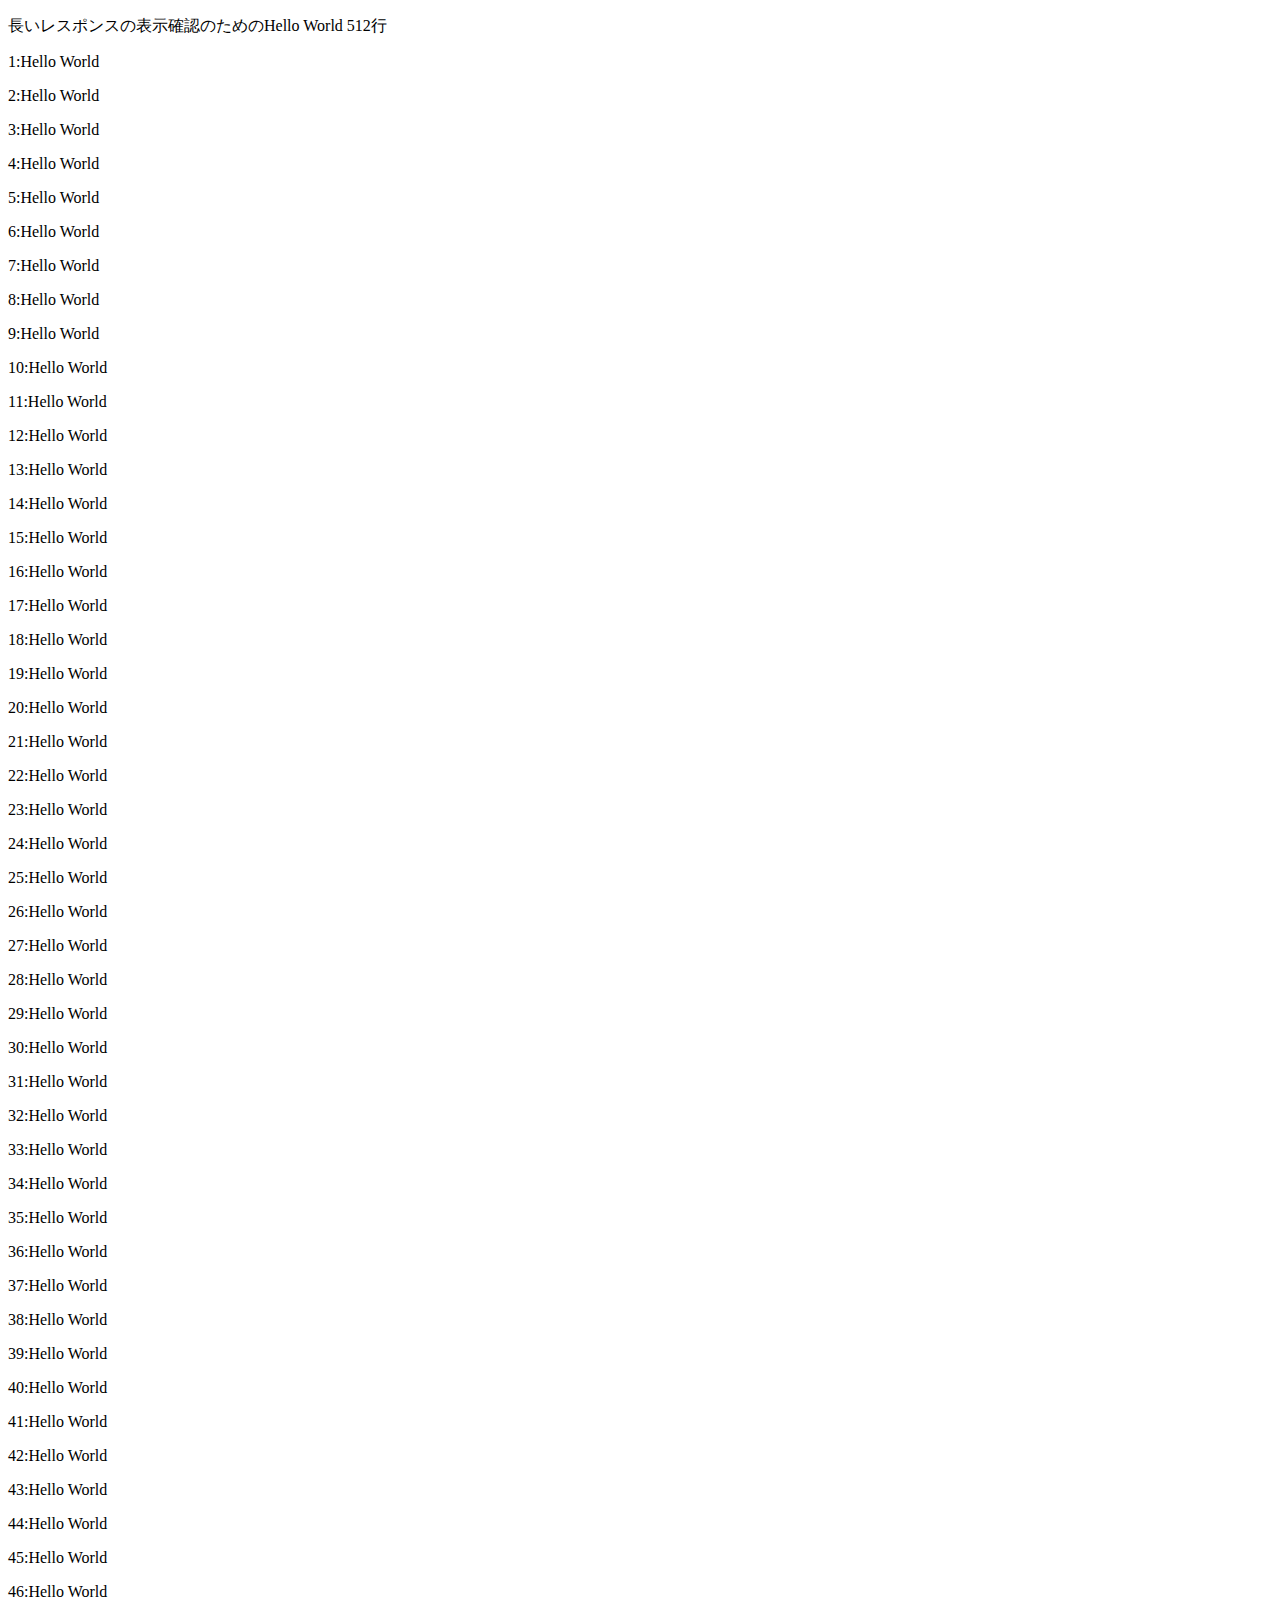
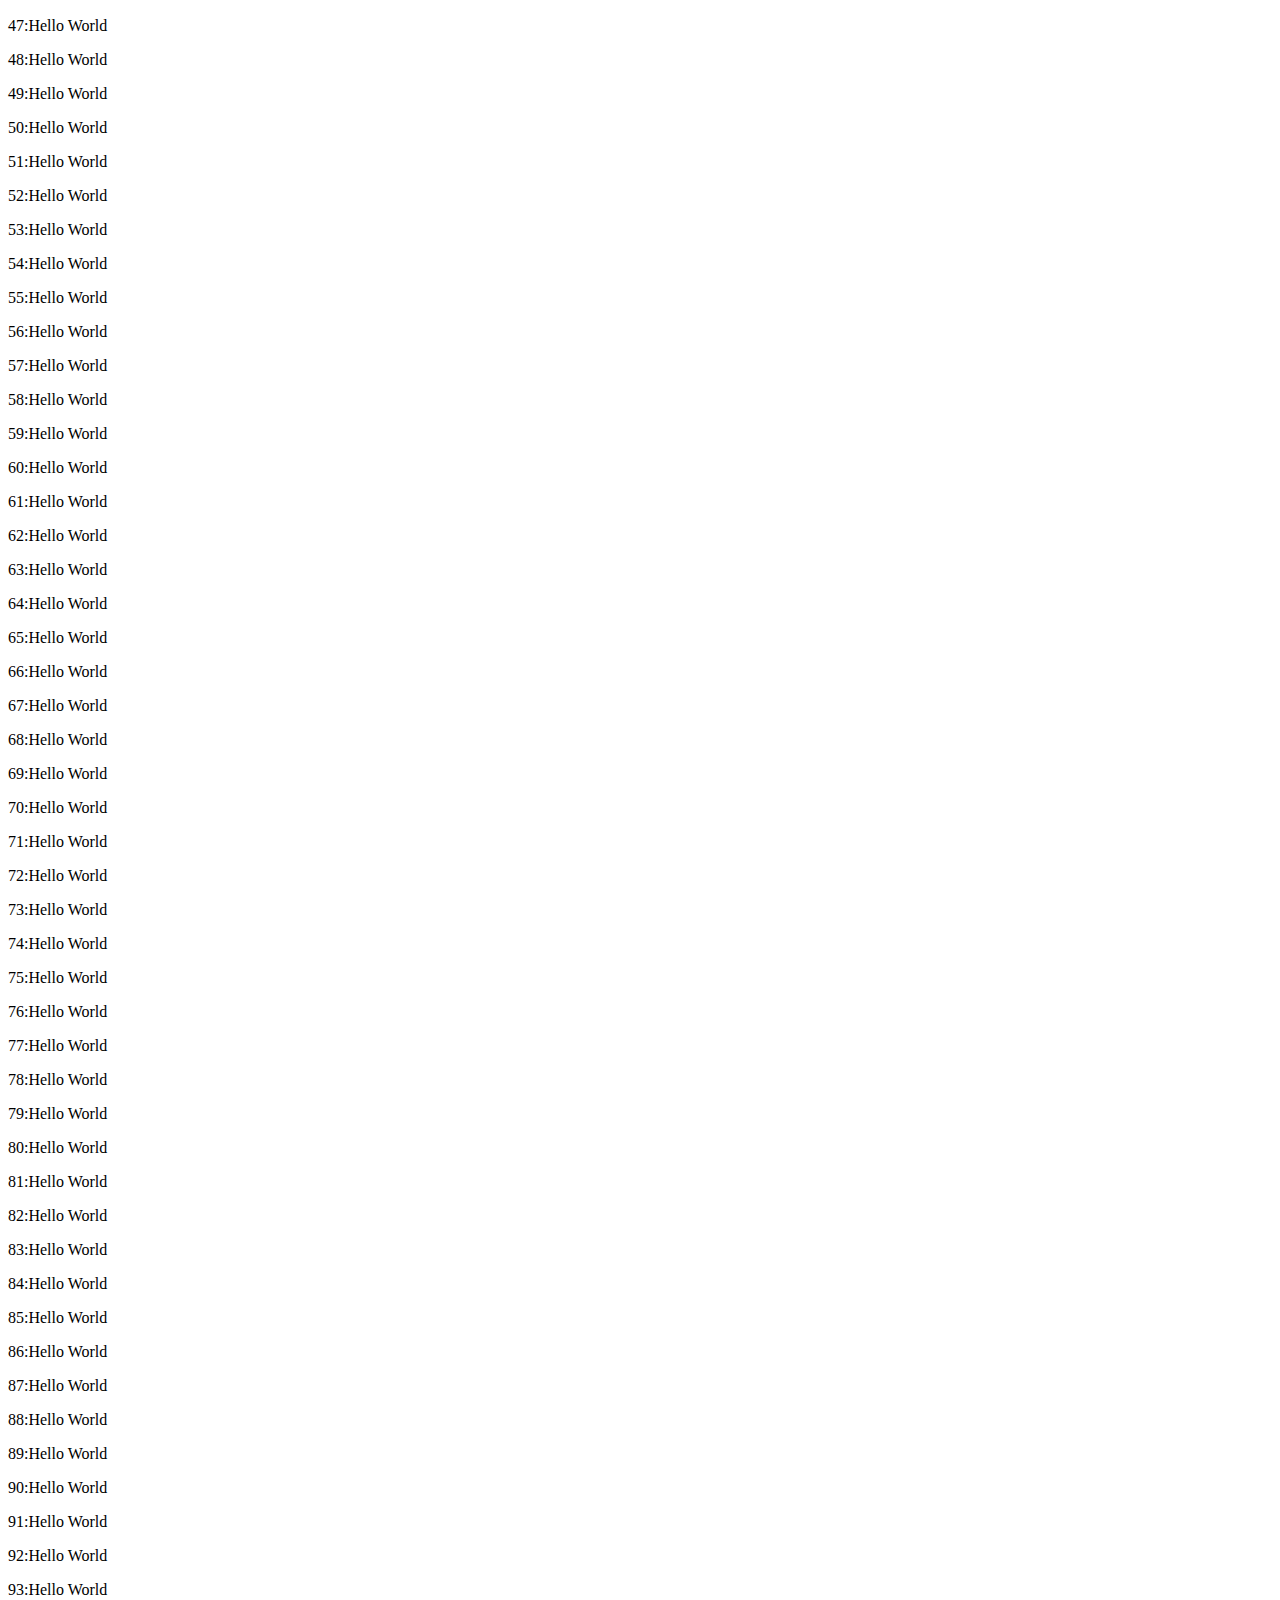
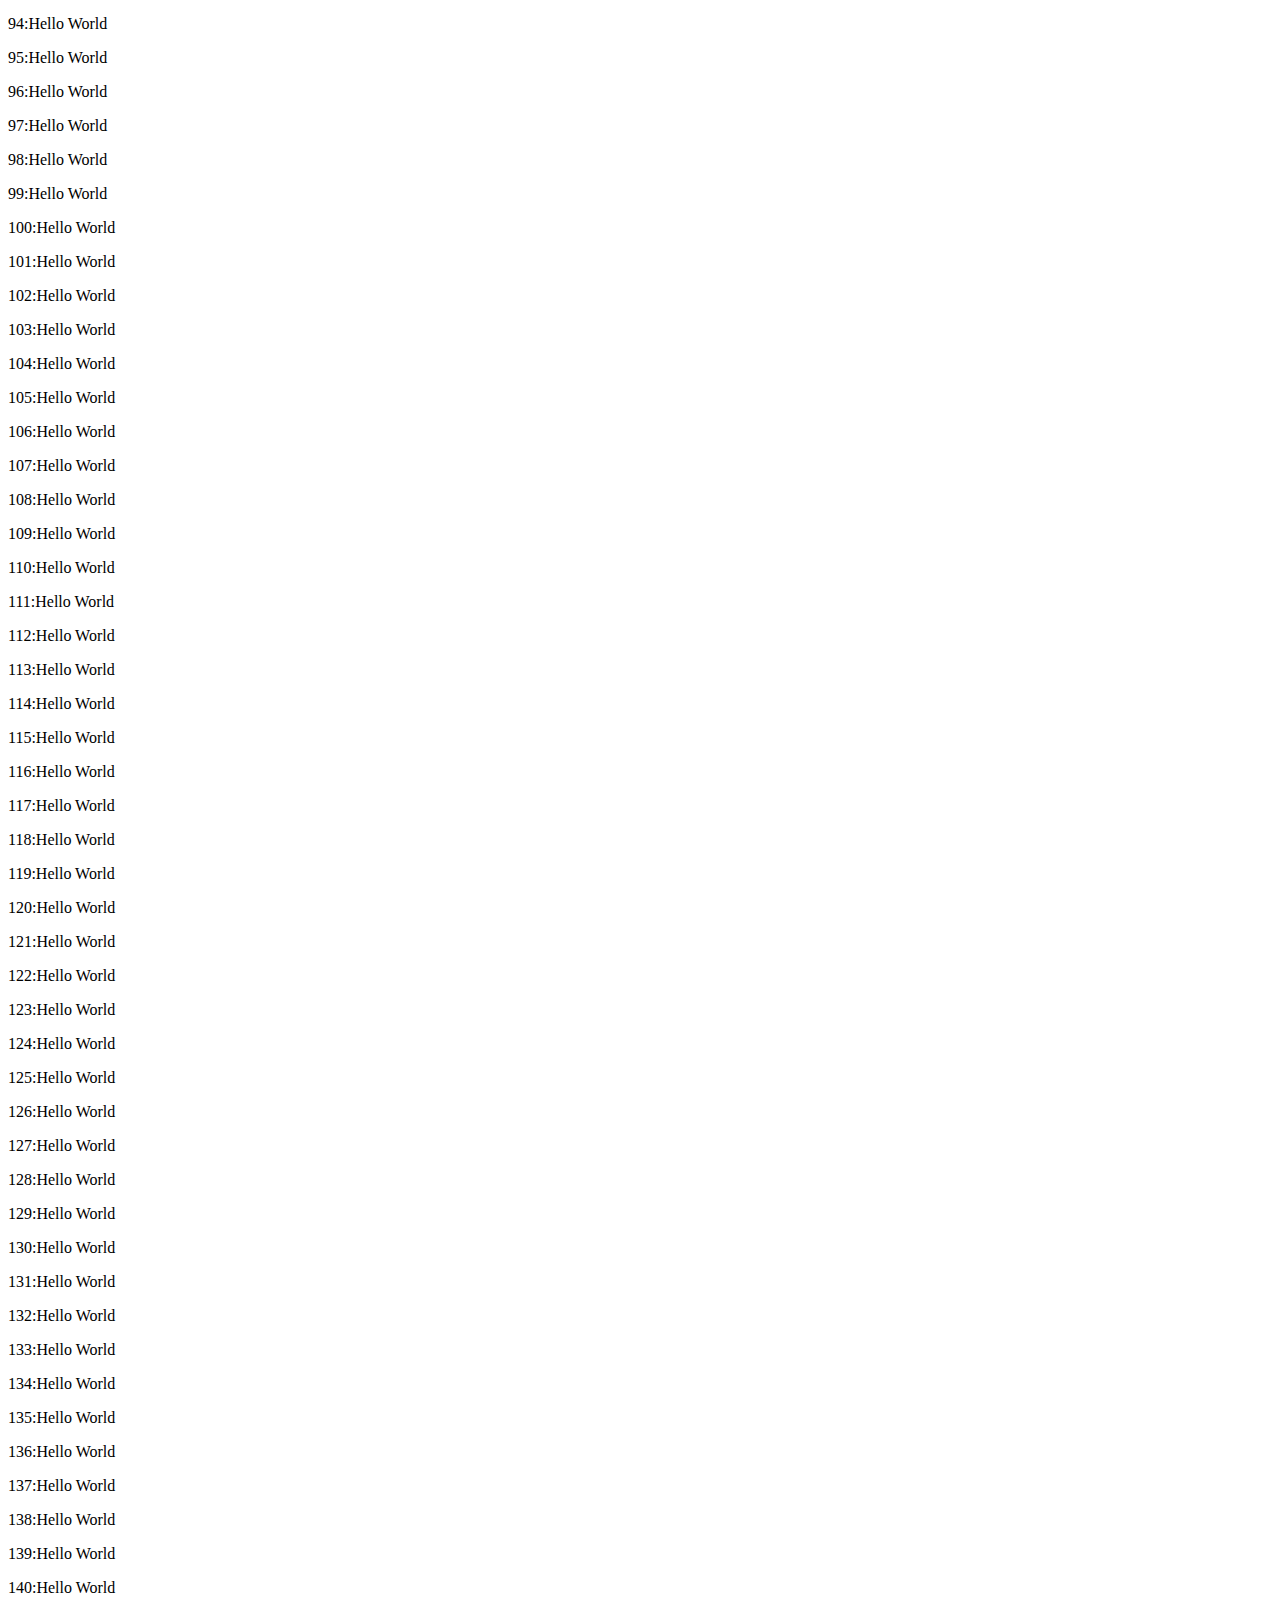
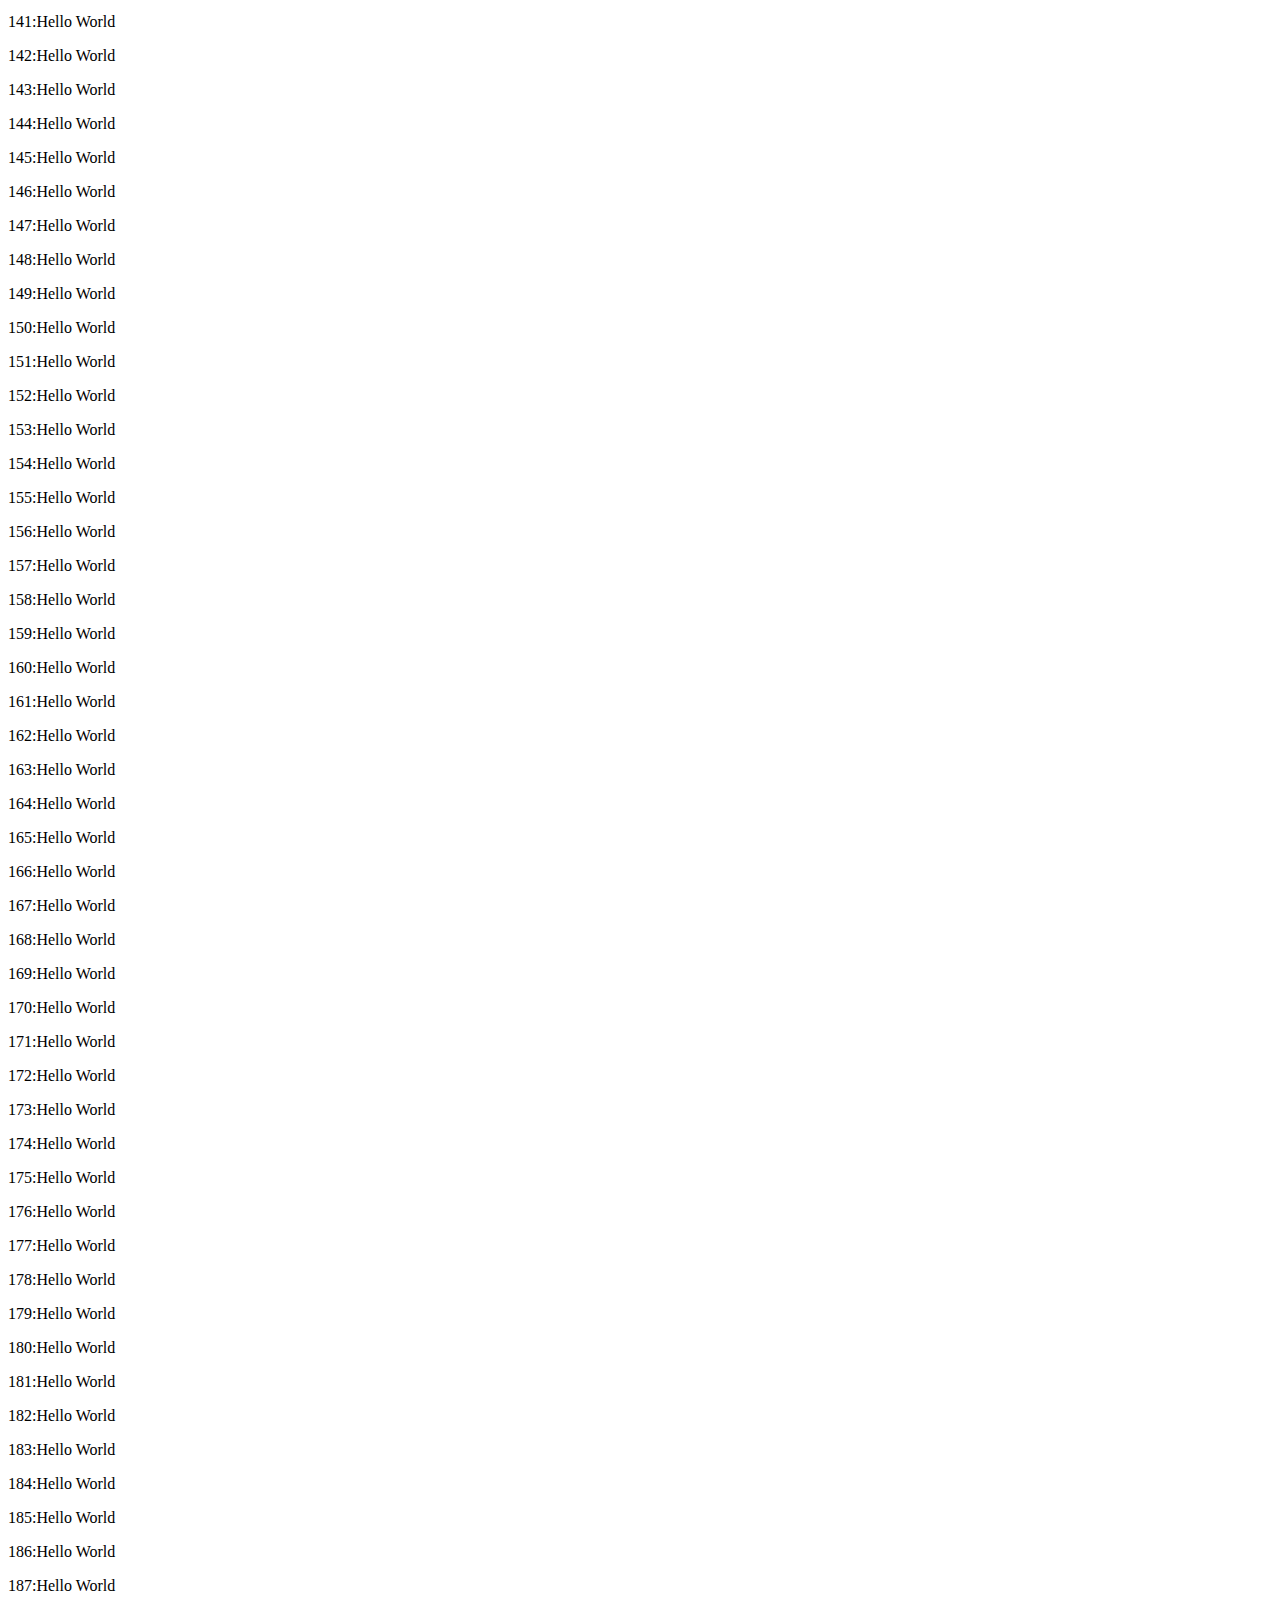
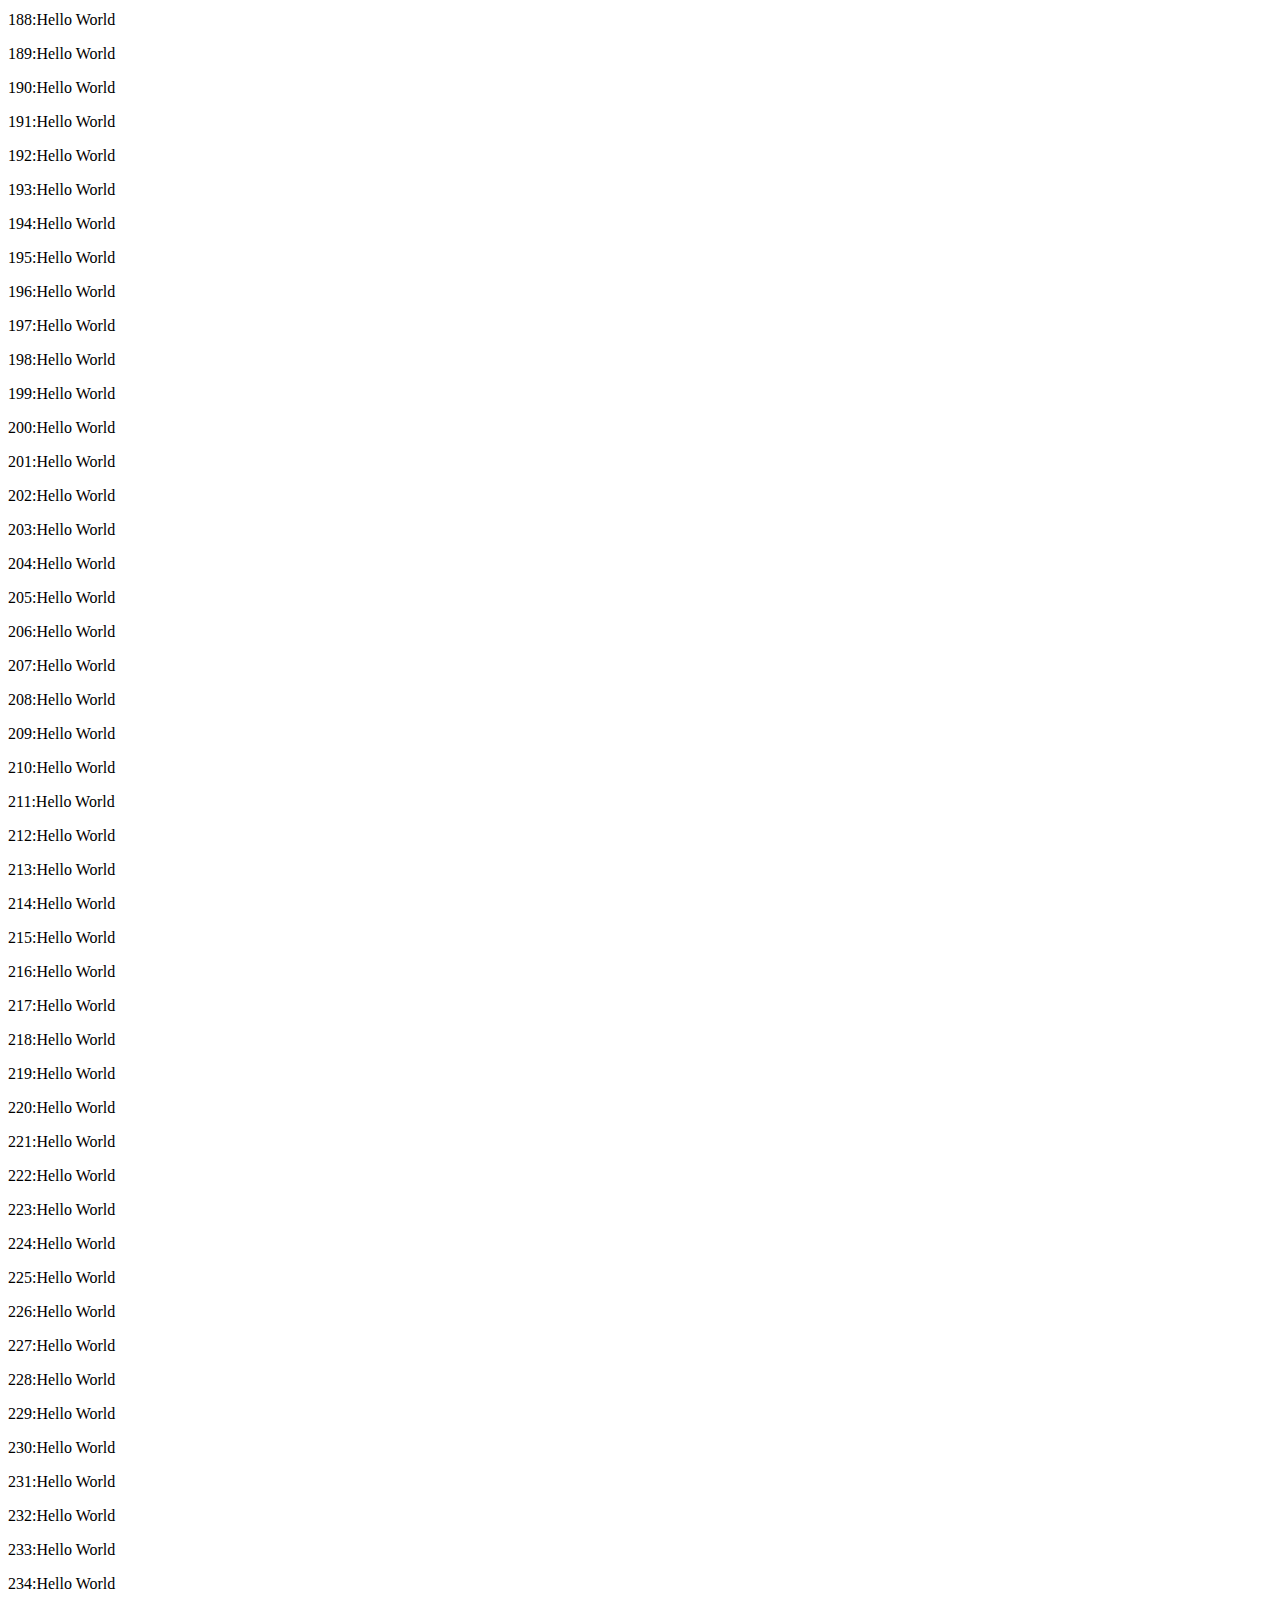
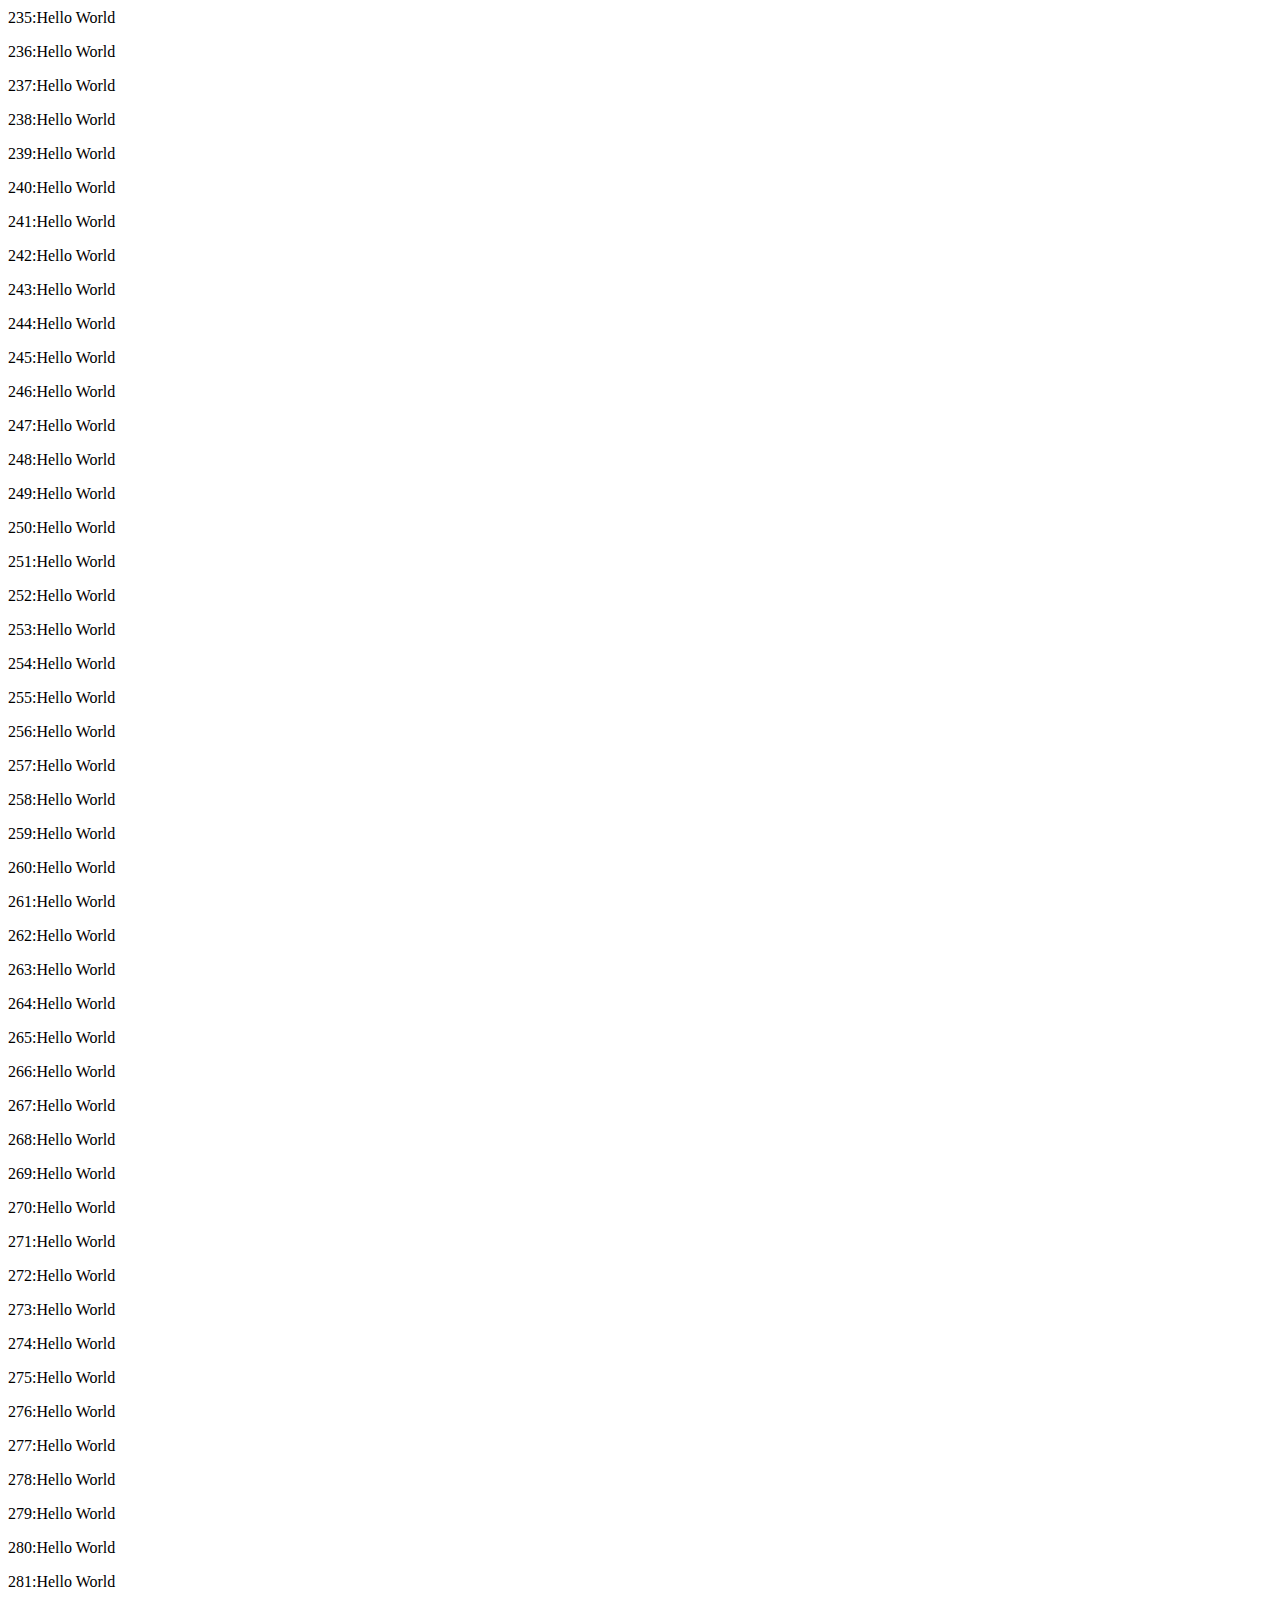
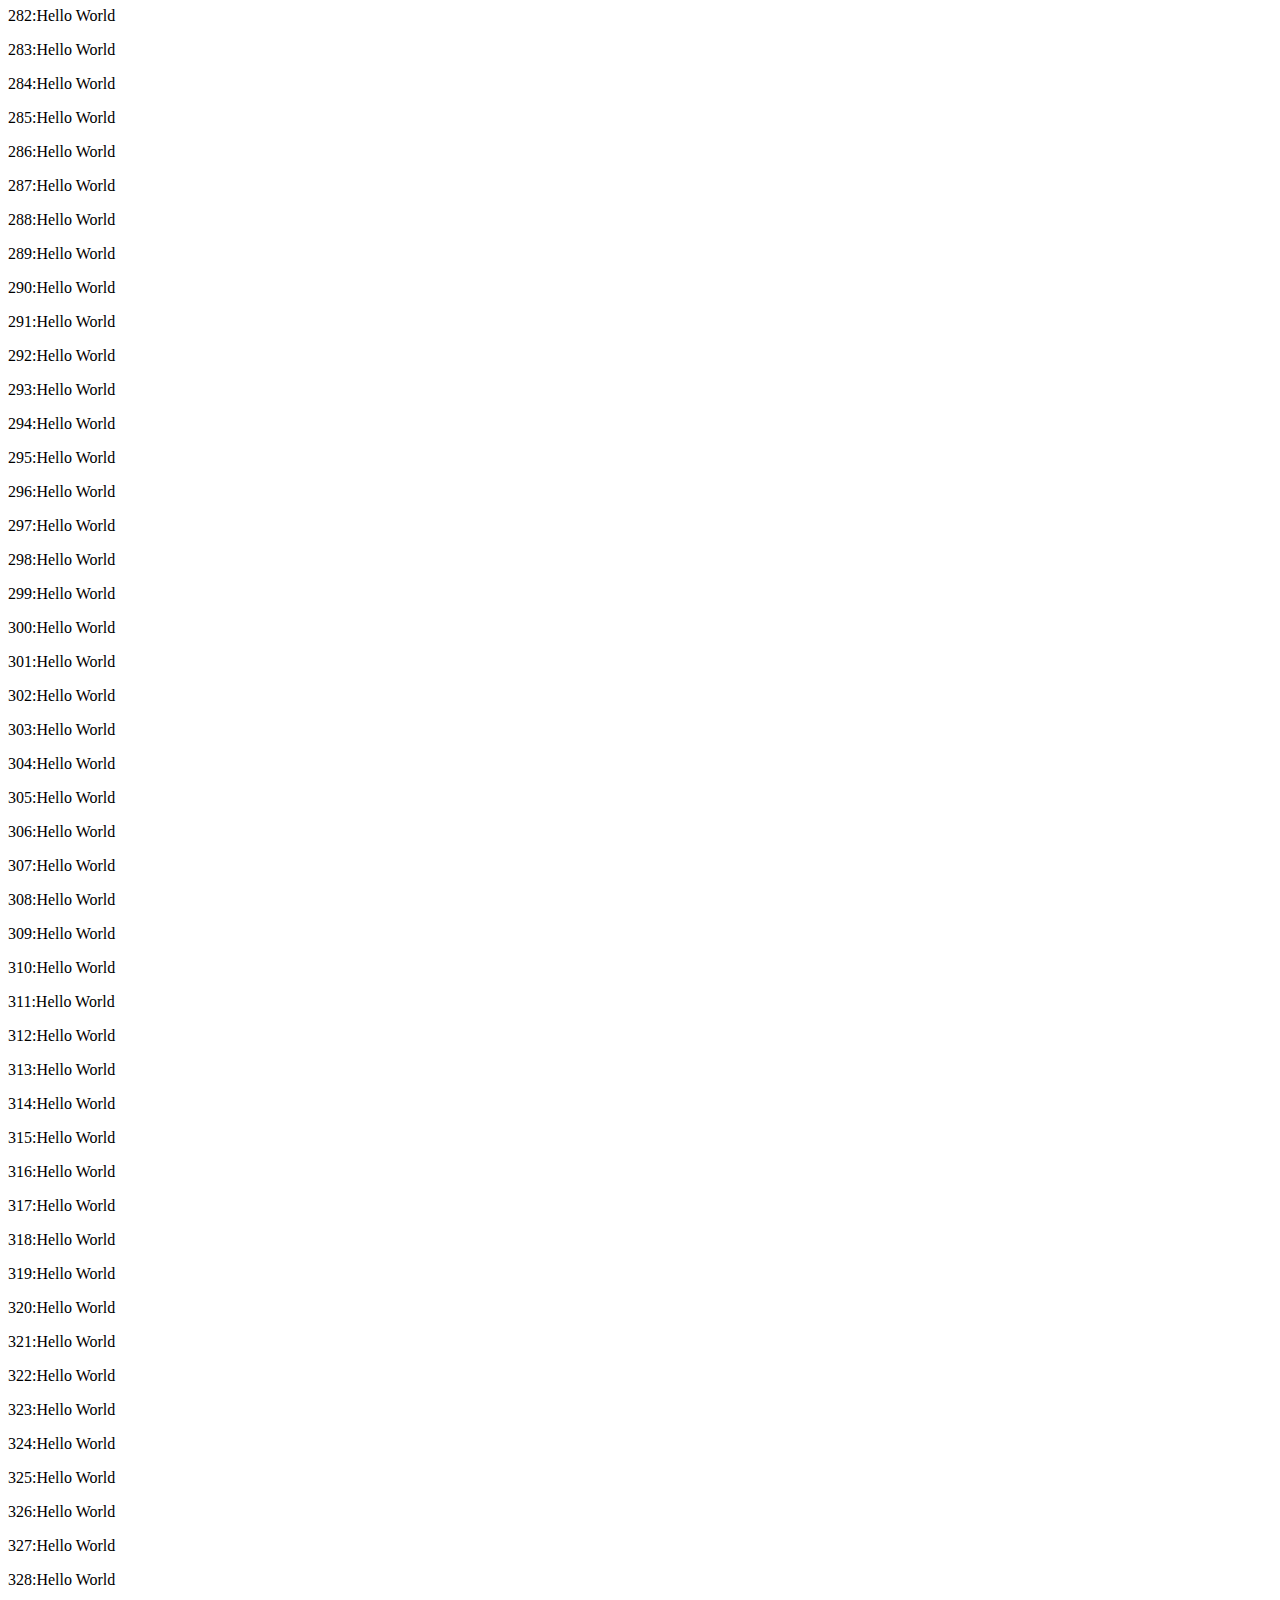
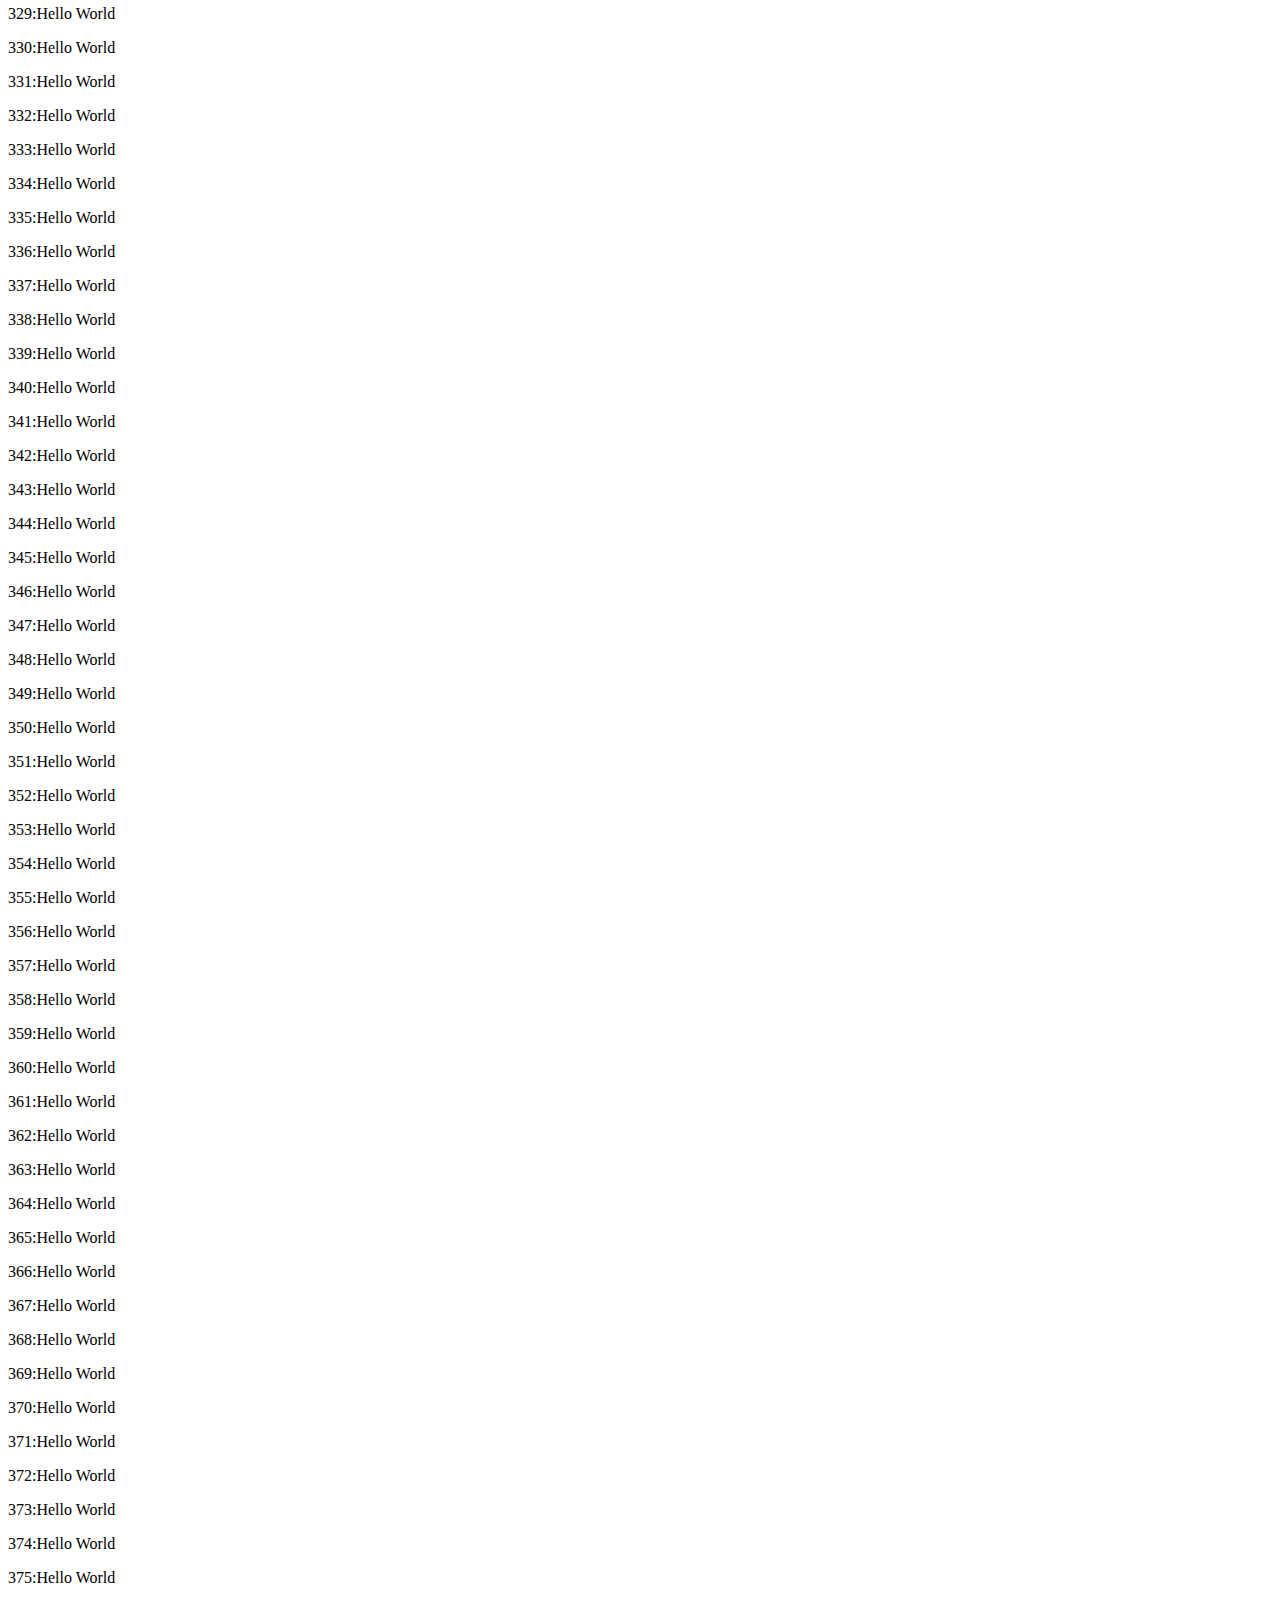
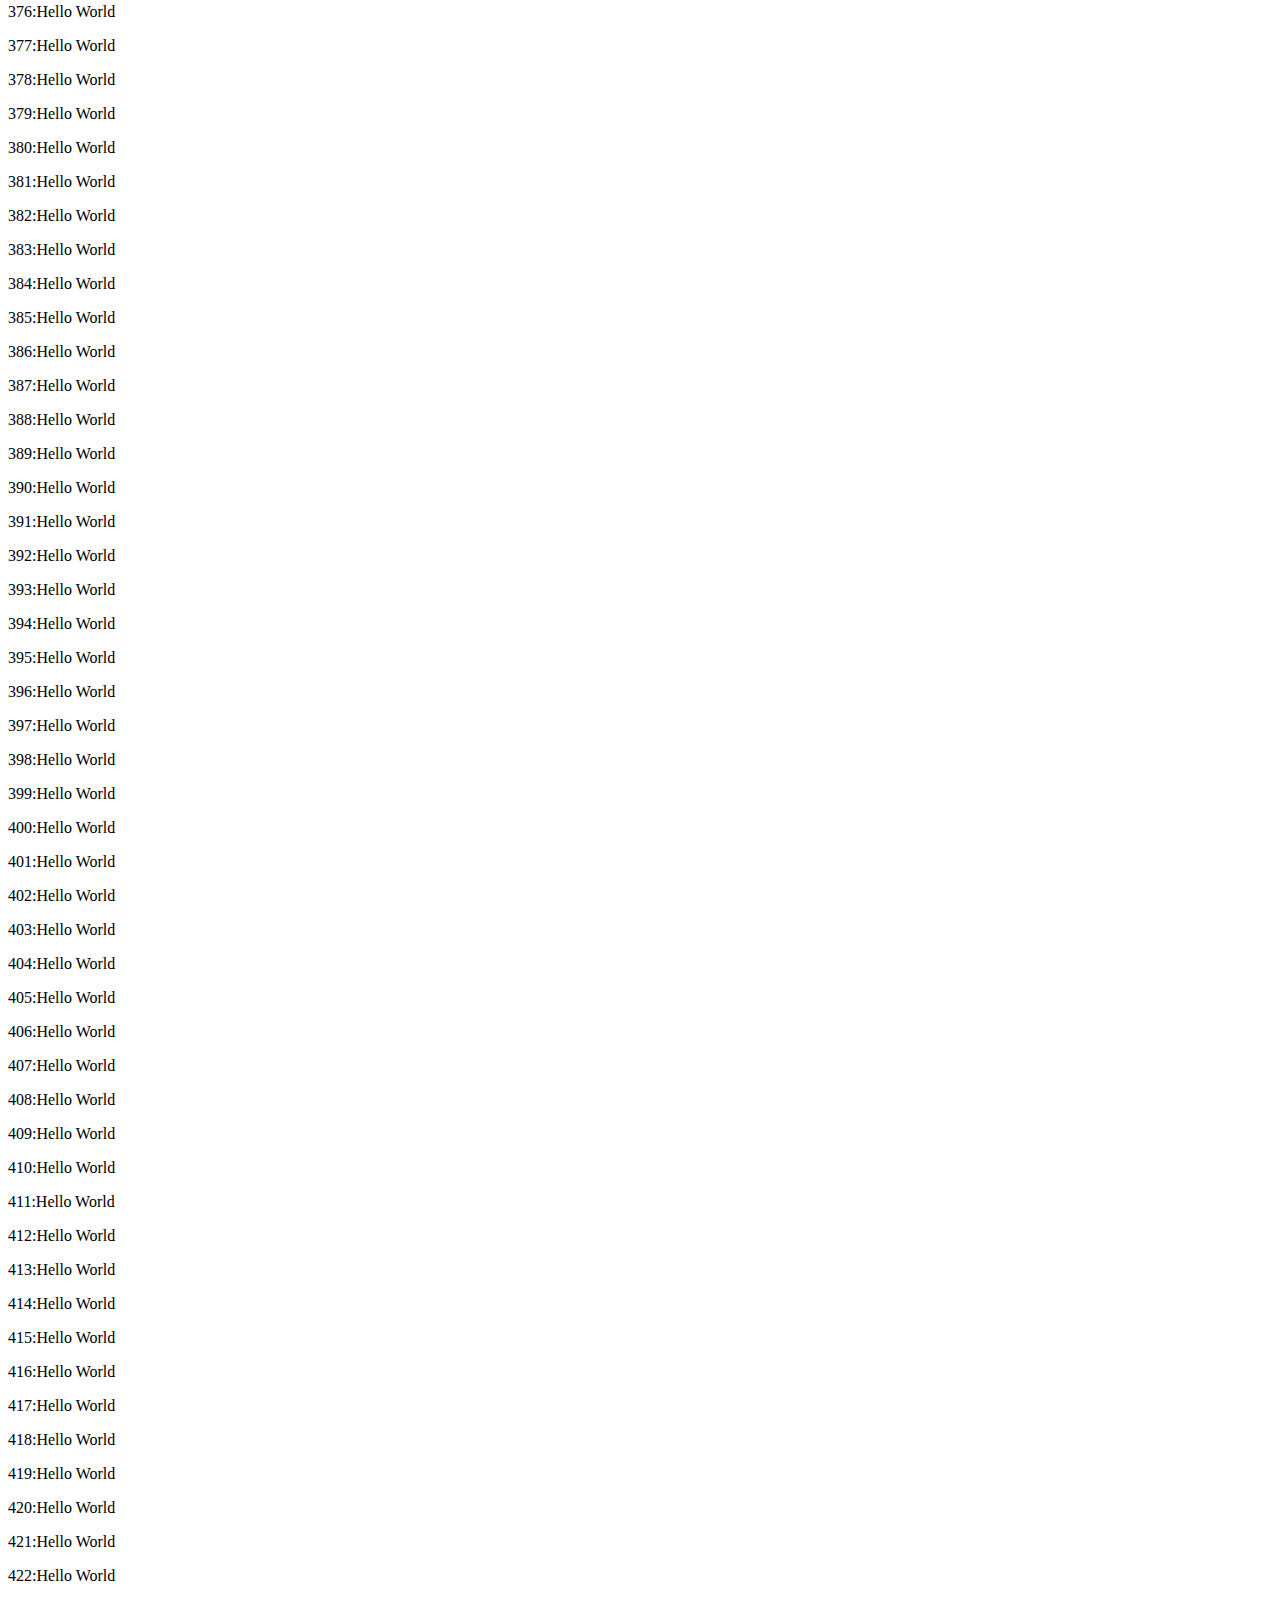
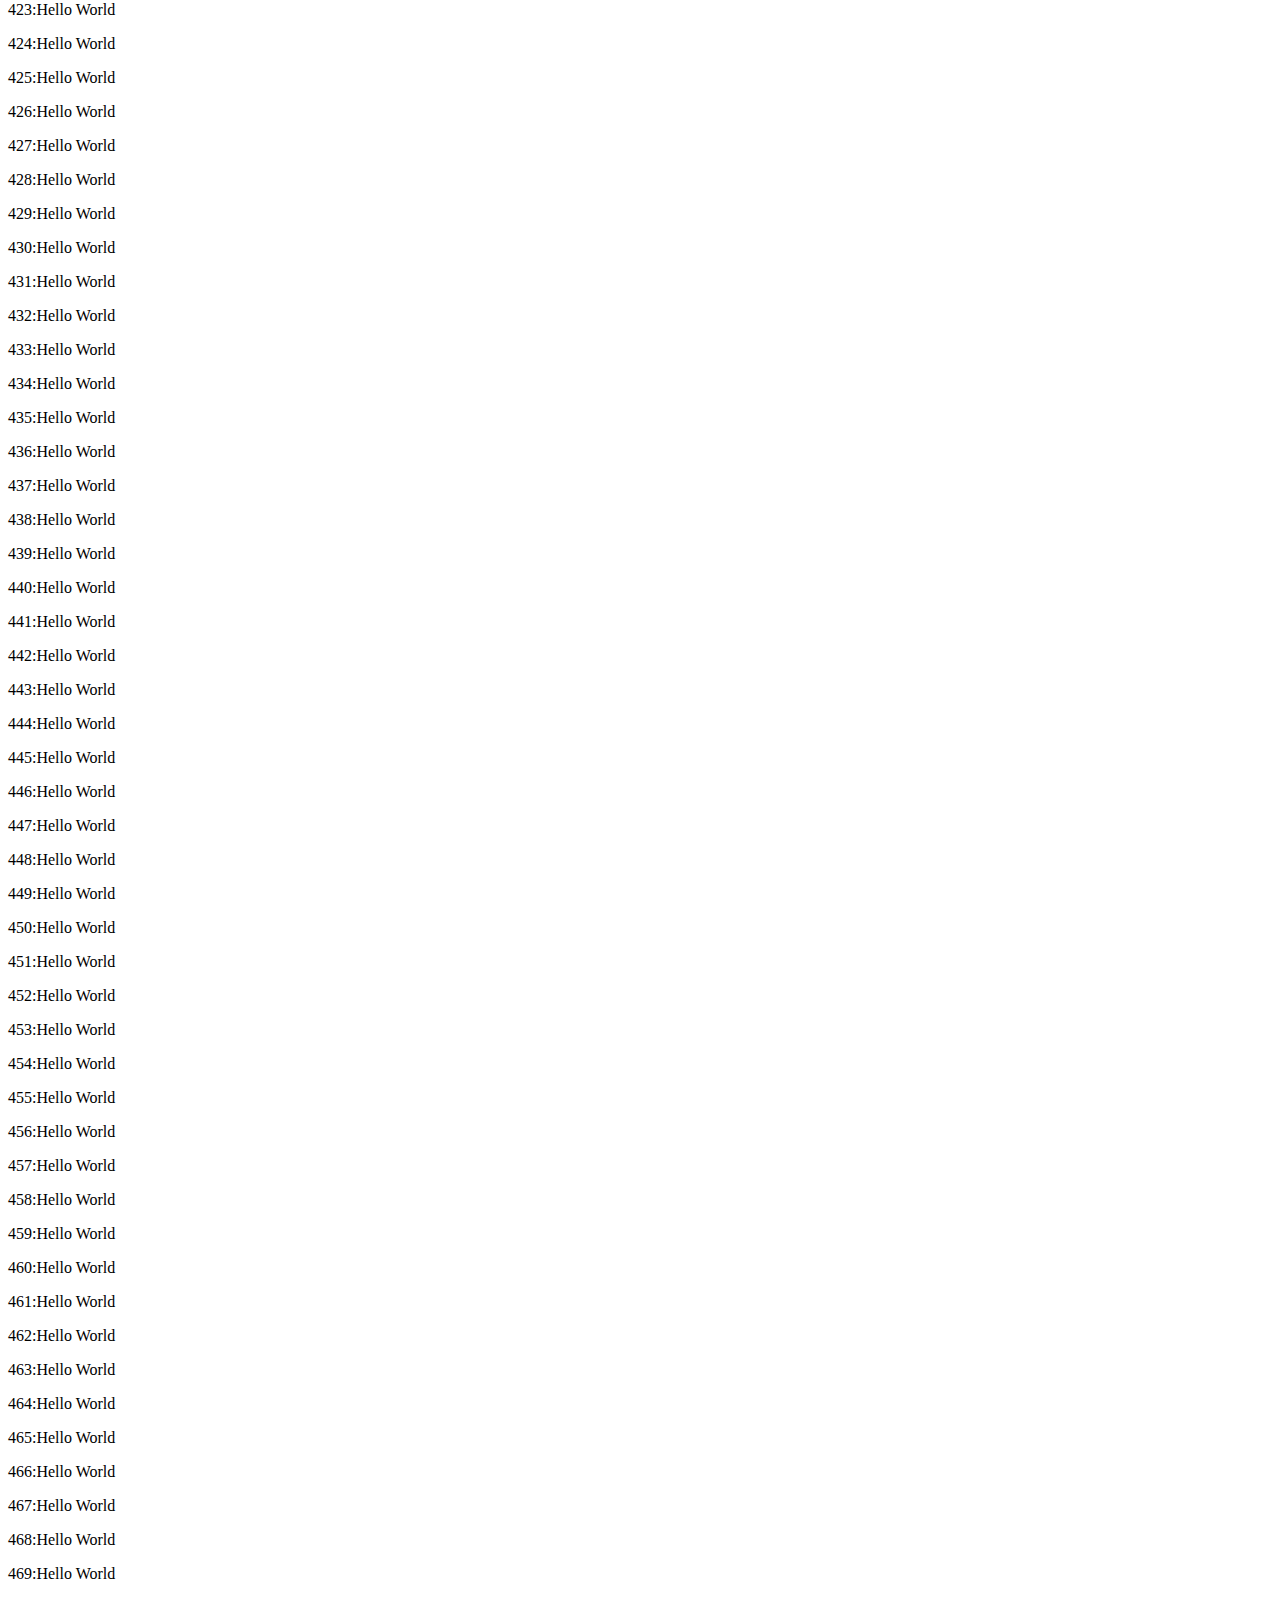
<file: sites/helloworld/index.html>
<!DOCTYPE html>
<html>

<head>
    <meta charset="utf-8">
    <title>Hello World</title>
</head>

<body>
    <p>長いレスポンスの表示確認のためのHello World 512行</p>
    <p>1:Hello World</p>
    <p>2:Hello World</p>
    <p>3:Hello World</p>
    <p>4:Hello World</p>
    <p>5:Hello World</p>
    <p>6:Hello World</p>
    <p>7:Hello World</p>
    <p>8:Hello World</p>
    <p>9:Hello World</p>
    <p>10:Hello World</p>
    <p>11:Hello World</p>
    <p>12:Hello World</p>
    <p>13:Hello World</p>
    <p>14:Hello World</p>
    <p>15:Hello World</p>
    <p>16:Hello World</p>
    <p>17:Hello World</p>
    <p>18:Hello World</p>
    <p>19:Hello World</p>
    <p>20:Hello World</p>
    <p>21:Hello World</p>
    <p>22:Hello World</p>
    <p>23:Hello World</p>
    <p>24:Hello World</p>
    <p>25:Hello World</p>
    <p>26:Hello World</p>
    <p>27:Hello World</p>
    <p>28:Hello World</p>
    <p>29:Hello World</p>
    <p>30:Hello World</p>
    <p>31:Hello World</p>
    <p>32:Hello World</p>
    <p>33:Hello World</p>
    <p>34:Hello World</p>
    <p>35:Hello World</p>
    <p>36:Hello World</p>
    <p>37:Hello World</p>
    <p>38:Hello World</p>
    <p>39:Hello World</p>
    <p>40:Hello World</p>
    <p>41:Hello World</p>
    <p>42:Hello World</p>
    <p>43:Hello World</p>
    <p>44:Hello World</p>
    <p>45:Hello World</p>
    <p>46:Hello World</p>
    <p>47:Hello World</p>
    <p>48:Hello World</p>
    <p>49:Hello World</p>
    <p>50:Hello World</p>
    <p>51:Hello World</p>
    <p>52:Hello World</p>
    <p>53:Hello World</p>
    <p>54:Hello World</p>
    <p>55:Hello World</p>
    <p>56:Hello World</p>
    <p>57:Hello World</p>
    <p>58:Hello World</p>
    <p>59:Hello World</p>
    <p>60:Hello World</p>
    <p>61:Hello World</p>
    <p>62:Hello World</p>
    <p>63:Hello World</p>
    <p>64:Hello World</p>
    <p>65:Hello World</p>
    <p>66:Hello World</p>
    <p>67:Hello World</p>
    <p>68:Hello World</p>
    <p>69:Hello World</p>
    <p>70:Hello World</p>
    <p>71:Hello World</p>
    <p>72:Hello World</p>
    <p>73:Hello World</p>
    <p>74:Hello World</p>
    <p>75:Hello World</p>
    <p>76:Hello World</p>
    <p>77:Hello World</p>
    <p>78:Hello World</p>
    <p>79:Hello World</p>
    <p>80:Hello World</p>
    <p>81:Hello World</p>
    <p>82:Hello World</p>
    <p>83:Hello World</p>
    <p>84:Hello World</p>
    <p>85:Hello World</p>
    <p>86:Hello World</p>
    <p>87:Hello World</p>
    <p>88:Hello World</p>
    <p>89:Hello World</p>
    <p>90:Hello World</p>
    <p>91:Hello World</p>
    <p>92:Hello World</p>
    <p>93:Hello World</p>
    <p>94:Hello World</p>
    <p>95:Hello World</p>
    <p>96:Hello World</p>
    <p>97:Hello World</p>
    <p>98:Hello World</p>
    <p>99:Hello World</p>
    <p>100:Hello World</p>
    <p>101:Hello World</p>
    <p>102:Hello World</p>
    <p>103:Hello World</p>
    <p>104:Hello World</p>
    <p>105:Hello World</p>
    <p>106:Hello World</p>
    <p>107:Hello World</p>
    <p>108:Hello World</p>
    <p>109:Hello World</p>
    <p>110:Hello World</p>
    <p>111:Hello World</p>
    <p>112:Hello World</p>
    <p>113:Hello World</p>
    <p>114:Hello World</p>
    <p>115:Hello World</p>
    <p>116:Hello World</p>
    <p>117:Hello World</p>
    <p>118:Hello World</p>
    <p>119:Hello World</p>
    <p>120:Hello World</p>
    <p>121:Hello World</p>
    <p>122:Hello World</p>
    <p>123:Hello World</p>
    <p>124:Hello World</p>
    <p>125:Hello World</p>
    <p>126:Hello World</p>
    <p>127:Hello World</p>
    <p>128:Hello World</p>
    <p>129:Hello World</p>
    <p>130:Hello World</p>
    <p>131:Hello World</p>
    <p>132:Hello World</p>
    <p>133:Hello World</p>
    <p>134:Hello World</p>
    <p>135:Hello World</p>
    <p>136:Hello World</p>
    <p>137:Hello World</p>
    <p>138:Hello World</p>
    <p>139:Hello World</p>
    <p>140:Hello World</p>
    <p>141:Hello World</p>
    <p>142:Hello World</p>
    <p>143:Hello World</p>
    <p>144:Hello World</p>
    <p>145:Hello World</p>
    <p>146:Hello World</p>
    <p>147:Hello World</p>
    <p>148:Hello World</p>
    <p>149:Hello World</p>
    <p>150:Hello World</p>
    <p>151:Hello World</p>
    <p>152:Hello World</p>
    <p>153:Hello World</p>
    <p>154:Hello World</p>
    <p>155:Hello World</p>
    <p>156:Hello World</p>
    <p>157:Hello World</p>
    <p>158:Hello World</p>
    <p>159:Hello World</p>
    <p>160:Hello World</p>
    <p>161:Hello World</p>
    <p>162:Hello World</p>
    <p>163:Hello World</p>
    <p>164:Hello World</p>
    <p>165:Hello World</p>
    <p>166:Hello World</p>
    <p>167:Hello World</p>
    <p>168:Hello World</p>
    <p>169:Hello World</p>
    <p>170:Hello World</p>
    <p>171:Hello World</p>
    <p>172:Hello World</p>
    <p>173:Hello World</p>
    <p>174:Hello World</p>
    <p>175:Hello World</p>
    <p>176:Hello World</p>
    <p>177:Hello World</p>
    <p>178:Hello World</p>
    <p>179:Hello World</p>
    <p>180:Hello World</p>
    <p>181:Hello World</p>
    <p>182:Hello World</p>
    <p>183:Hello World</p>
    <p>184:Hello World</p>
    <p>185:Hello World</p>
    <p>186:Hello World</p>
    <p>187:Hello World</p>
    <p>188:Hello World</p>
    <p>189:Hello World</p>
    <p>190:Hello World</p>
    <p>191:Hello World</p>
    <p>192:Hello World</p>
    <p>193:Hello World</p>
    <p>194:Hello World</p>
    <p>195:Hello World</p>
    <p>196:Hello World</p>
    <p>197:Hello World</p>
    <p>198:Hello World</p>
    <p>199:Hello World</p>
    <p>200:Hello World</p>
    <p>201:Hello World</p>
    <p>202:Hello World</p>
    <p>203:Hello World</p>
    <p>204:Hello World</p>
    <p>205:Hello World</p>
    <p>206:Hello World</p>
    <p>207:Hello World</p>
    <p>208:Hello World</p>
    <p>209:Hello World</p>
    <p>210:Hello World</p>
    <p>211:Hello World</p>
    <p>212:Hello World</p>
    <p>213:Hello World</p>
    <p>214:Hello World</p>
    <p>215:Hello World</p>
    <p>216:Hello World</p>
    <p>217:Hello World</p>
    <p>218:Hello World</p>
    <p>219:Hello World</p>
    <p>220:Hello World</p>
    <p>221:Hello World</p>
    <p>222:Hello World</p>
    <p>223:Hello World</p>
    <p>224:Hello World</p>
    <p>225:Hello World</p>
    <p>226:Hello World</p>
    <p>227:Hello World</p>
    <p>228:Hello World</p>
    <p>229:Hello World</p>
    <p>230:Hello World</p>
    <p>231:Hello World</p>
    <p>232:Hello World</p>
    <p>233:Hello World</p>
    <p>234:Hello World</p>
    <p>235:Hello World</p>
    <p>236:Hello World</p>
    <p>237:Hello World</p>
    <p>238:Hello World</p>
    <p>239:Hello World</p>
    <p>240:Hello World</p>
    <p>241:Hello World</p>
    <p>242:Hello World</p>
    <p>243:Hello World</p>
    <p>244:Hello World</p>
    <p>245:Hello World</p>
    <p>246:Hello World</p>
    <p>247:Hello World</p>
    <p>248:Hello World</p>
    <p>249:Hello World</p>
    <p>250:Hello World</p>
    <p>251:Hello World</p>
    <p>252:Hello World</p>
    <p>253:Hello World</p>
    <p>254:Hello World</p>
    <p>255:Hello World</p>
    <p>256:Hello World</p>
    <p>257:Hello World</p>
    <p>258:Hello World</p>
    <p>259:Hello World</p>
    <p>260:Hello World</p>
    <p>261:Hello World</p>
    <p>262:Hello World</p>
    <p>263:Hello World</p>
    <p>264:Hello World</p>
    <p>265:Hello World</p>
    <p>266:Hello World</p>
    <p>267:Hello World</p>
    <p>268:Hello World</p>
    <p>269:Hello World</p>
    <p>270:Hello World</p>
    <p>271:Hello World</p>
    <p>272:Hello World</p>
    <p>273:Hello World</p>
    <p>274:Hello World</p>
    <p>275:Hello World</p>
    <p>276:Hello World</p>
    <p>277:Hello World</p>
    <p>278:Hello World</p>
    <p>279:Hello World</p>
    <p>280:Hello World</p>
    <p>281:Hello World</p>
    <p>282:Hello World</p>
    <p>283:Hello World</p>
    <p>284:Hello World</p>
    <p>285:Hello World</p>
    <p>286:Hello World</p>
    <p>287:Hello World</p>
    <p>288:Hello World</p>
    <p>289:Hello World</p>
    <p>290:Hello World</p>
    <p>291:Hello World</p>
    <p>292:Hello World</p>
    <p>293:Hello World</p>
    <p>294:Hello World</p>
    <p>295:Hello World</p>
    <p>296:Hello World</p>
    <p>297:Hello World</p>
    <p>298:Hello World</p>
    <p>299:Hello World</p>
    <p>300:Hello World</p>
    <p>301:Hello World</p>
    <p>302:Hello World</p>
    <p>303:Hello World</p>
    <p>304:Hello World</p>
    <p>305:Hello World</p>
    <p>306:Hello World</p>
    <p>307:Hello World</p>
    <p>308:Hello World</p>
    <p>309:Hello World</p>
    <p>310:Hello World</p>
    <p>311:Hello World</p>
    <p>312:Hello World</p>
    <p>313:Hello World</p>
    <p>314:Hello World</p>
    <p>315:Hello World</p>
    <p>316:Hello World</p>
    <p>317:Hello World</p>
    <p>318:Hello World</p>
    <p>319:Hello World</p>
    <p>320:Hello World</p>
    <p>321:Hello World</p>
    <p>322:Hello World</p>
    <p>323:Hello World</p>
    <p>324:Hello World</p>
    <p>325:Hello World</p>
    <p>326:Hello World</p>
    <p>327:Hello World</p>
    <p>328:Hello World</p>
    <p>329:Hello World</p>
    <p>330:Hello World</p>
    <p>331:Hello World</p>
    <p>332:Hello World</p>
    <p>333:Hello World</p>
    <p>334:Hello World</p>
    <p>335:Hello World</p>
    <p>336:Hello World</p>
    <p>337:Hello World</p>
    <p>338:Hello World</p>
    <p>339:Hello World</p>
    <p>340:Hello World</p>
    <p>341:Hello World</p>
    <p>342:Hello World</p>
    <p>343:Hello World</p>
    <p>344:Hello World</p>
    <p>345:Hello World</p>
    <p>346:Hello World</p>
    <p>347:Hello World</p>
    <p>348:Hello World</p>
    <p>349:Hello World</p>
    <p>350:Hello World</p>
    <p>351:Hello World</p>
    <p>352:Hello World</p>
    <p>353:Hello World</p>
    <p>354:Hello World</p>
    <p>355:Hello World</p>
    <p>356:Hello World</p>
    <p>357:Hello World</p>
    <p>358:Hello World</p>
    <p>359:Hello World</p>
    <p>360:Hello World</p>
    <p>361:Hello World</p>
    <p>362:Hello World</p>
    <p>363:Hello World</p>
    <p>364:Hello World</p>
    <p>365:Hello World</p>
    <p>366:Hello World</p>
    <p>367:Hello World</p>
    <p>368:Hello World</p>
    <p>369:Hello World</p>
    <p>370:Hello World</p>
    <p>371:Hello World</p>
    <p>372:Hello World</p>
    <p>373:Hello World</p>
    <p>374:Hello World</p>
    <p>375:Hello World</p>
    <p>376:Hello World</p>
    <p>377:Hello World</p>
    <p>378:Hello World</p>
    <p>379:Hello World</p>
    <p>380:Hello World</p>
    <p>381:Hello World</p>
    <p>382:Hello World</p>
    <p>383:Hello World</p>
    <p>384:Hello World</p>
    <p>385:Hello World</p>
    <p>386:Hello World</p>
    <p>387:Hello World</p>
    <p>388:Hello World</p>
    <p>389:Hello World</p>
    <p>390:Hello World</p>
    <p>391:Hello World</p>
    <p>392:Hello World</p>
    <p>393:Hello World</p>
    <p>394:Hello World</p>
    <p>395:Hello World</p>
    <p>396:Hello World</p>
    <p>397:Hello World</p>
    <p>398:Hello World</p>
    <p>399:Hello World</p>
    <p>400:Hello World</p>
    <p>401:Hello World</p>
    <p>402:Hello World</p>
    <p>403:Hello World</p>
    <p>404:Hello World</p>
    <p>405:Hello World</p>
    <p>406:Hello World</p>
    <p>407:Hello World</p>
    <p>408:Hello World</p>
    <p>409:Hello World</p>
    <p>410:Hello World</p>
    <p>411:Hello World</p>
    <p>412:Hello World</p>
    <p>413:Hello World</p>
    <p>414:Hello World</p>
    <p>415:Hello World</p>
    <p>416:Hello World</p>
    <p>417:Hello World</p>
    <p>418:Hello World</p>
    <p>419:Hello World</p>
    <p>420:Hello World</p>
    <p>421:Hello World</p>
    <p>422:Hello World</p>
    <p>423:Hello World</p>
    <p>424:Hello World</p>
    <p>425:Hello World</p>
    <p>426:Hello World</p>
    <p>427:Hello World</p>
    <p>428:Hello World</p>
    <p>429:Hello World</p>
    <p>430:Hello World</p>
    <p>431:Hello World</p>
    <p>432:Hello World</p>
    <p>433:Hello World</p>
    <p>434:Hello World</p>
    <p>435:Hello World</p>
    <p>436:Hello World</p>
    <p>437:Hello World</p>
    <p>438:Hello World</p>
    <p>439:Hello World</p>
    <p>440:Hello World</p>
    <p>441:Hello World</p>
    <p>442:Hello World</p>
    <p>443:Hello World</p>
    <p>444:Hello World</p>
    <p>445:Hello World</p>
    <p>446:Hello World</p>
    <p>447:Hello World</p>
    <p>448:Hello World</p>
    <p>449:Hello World</p>
    <p>450:Hello World</p>
    <p>451:Hello World</p>
    <p>452:Hello World</p>
    <p>453:Hello World</p>
    <p>454:Hello World</p>
    <p>455:Hello World</p>
    <p>456:Hello World</p>
    <p>457:Hello World</p>
    <p>458:Hello World</p>
    <p>459:Hello World</p>
    <p>460:Hello World</p>
    <p>461:Hello World</p>
    <p>462:Hello World</p>
    <p>463:Hello World</p>
    <p>464:Hello World</p>
    <p>465:Hello World</p>
    <p>466:Hello World</p>
    <p>467:Hello World</p>
    <p>468:Hello World</p>
    <p>469:Hello World</p>
    <p>470:Hello World</p>
    <p>471:Hello World</p>
    <p>472:Hello World</p>
    <p>473:Hello World</p>
    <p>474:Hello World</p>
    <p>475:Hello World</p>
    <p>476:Hello World</p>
    <p>477:Hello World</p>
    <p>478:Hello World</p>
    <p>479:Hello World</p>
    <p>480:Hello World</p>
    <p>481:Hello World</p>
    <p>482:Hello World</p>
    <p>483:Hello World</p>
    <p>484:Hello World</p>
    <p>485:Hello World</p>
    <p>486:Hello World</p>
    <p>487:Hello World</p>
    <p>488:Hello World</p>
    <p>489:Hello World</p>
    <p>490:Hello World</p>
    <p>491:Hello World</p>
    <p>492:Hello World</p>
    <p>493:Hello World</p>
    <p>494:Hello World</p>
    <p>495:Hello World</p>
    <p>496:Hello World</p>
    <p>497:Hello World</p>
    <p>498:Hello World</p>
    <p>499:Hello World</p>
    <p>500:Hello World</p>
    <p>501:Hello World</p>
    <p>502:Hello World</p>
    <p>503:Hello World</p>
    <p>504:Hello World</p>
    <p>505:Hello World</p>
    <p>506:Hello World</p>
    <p>507:Hello World</p>
    <p>508:Hello World</p>
    <p>509:Hello World</p>
    <p>510:Hello World</p>
    <p>511:Hello World</p>
    <p>512:Hello World</p>
</body>

</html>
</file>
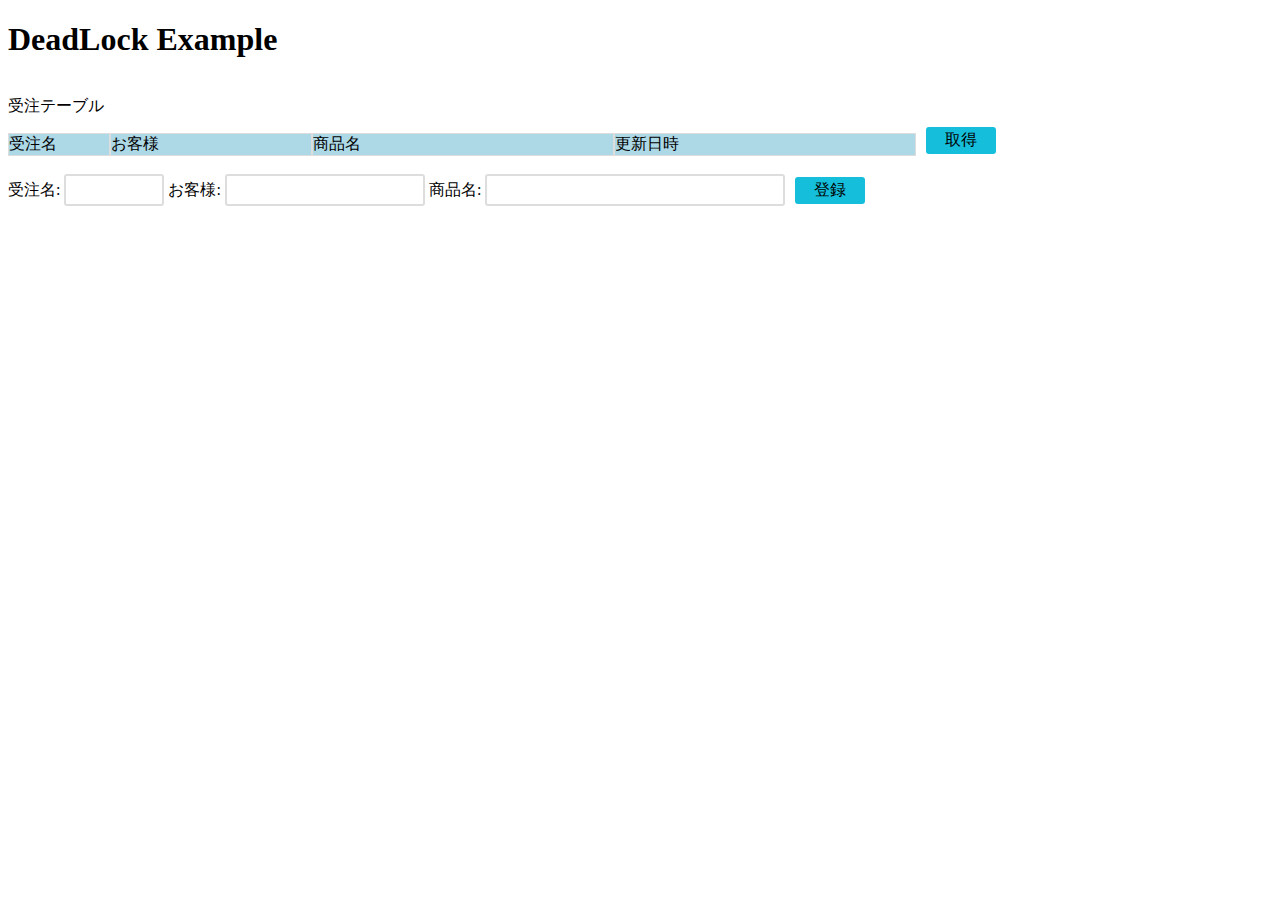
<file: sites/dlex/top.html>
<!DOCTYPE html>
<html>

<head>
    <meta charset="utf-8">
    <link rel="icon" href="favicon.ico">
    <title>DeadLock Example Top Page</title>
    <link href="./css/dlex.css" rel="stylesheet">
</head>

<body>
    <h1>
        DeadLock Example
    </h1>
    <div id="messages">
    </div>
    <div id="errormessages">
    </div>
    <div class="flex-container">
        <div class="flex-container_vertical">
            <div>
                <p>受注テーブル</p>
            </div>
            <div class="flex-container">
                <div style="width:100px;" class="t_header">受注名</div>
                <div style="width:200px;" class="t_header">お客様</div>
                <div style="width:300px;" class="t_header">商品名</div>
                <div style="width:300px;" class="t_header">更新日時</div>
            </div>
            <div id="orderdata">
            </div>
        </div>
        <div>
            <input type="button" id="getButton" name="getButton" value="取得" class="dlex_button">
        </div>
    </div>
    <br>
    <div class="flex-container">
        <div>
            <label for="orderName">受注名:</label>
            <input type="text" id="orderName" name="orderName" class="dlex_text dlex_text_small">
            <label for="customerName">お客様:</label>
            <input type="text" id="customerName" name="customerName" class="dlex_text dlex_text_medium">
            <label for="productName">商品名:</label>
            <input type="text" id="productName" name="productName" class="dlex_text dlex_text_large">
        </div>
        <div>
            <input type="button" id="addButton" name="addButton" value="登録" class="dlex_button">
        </div>
    </div>
    <div>

    </div>
    <div>

    </div>
</body>

<script src="./js/dlex.js"></script>

</html>
</file>
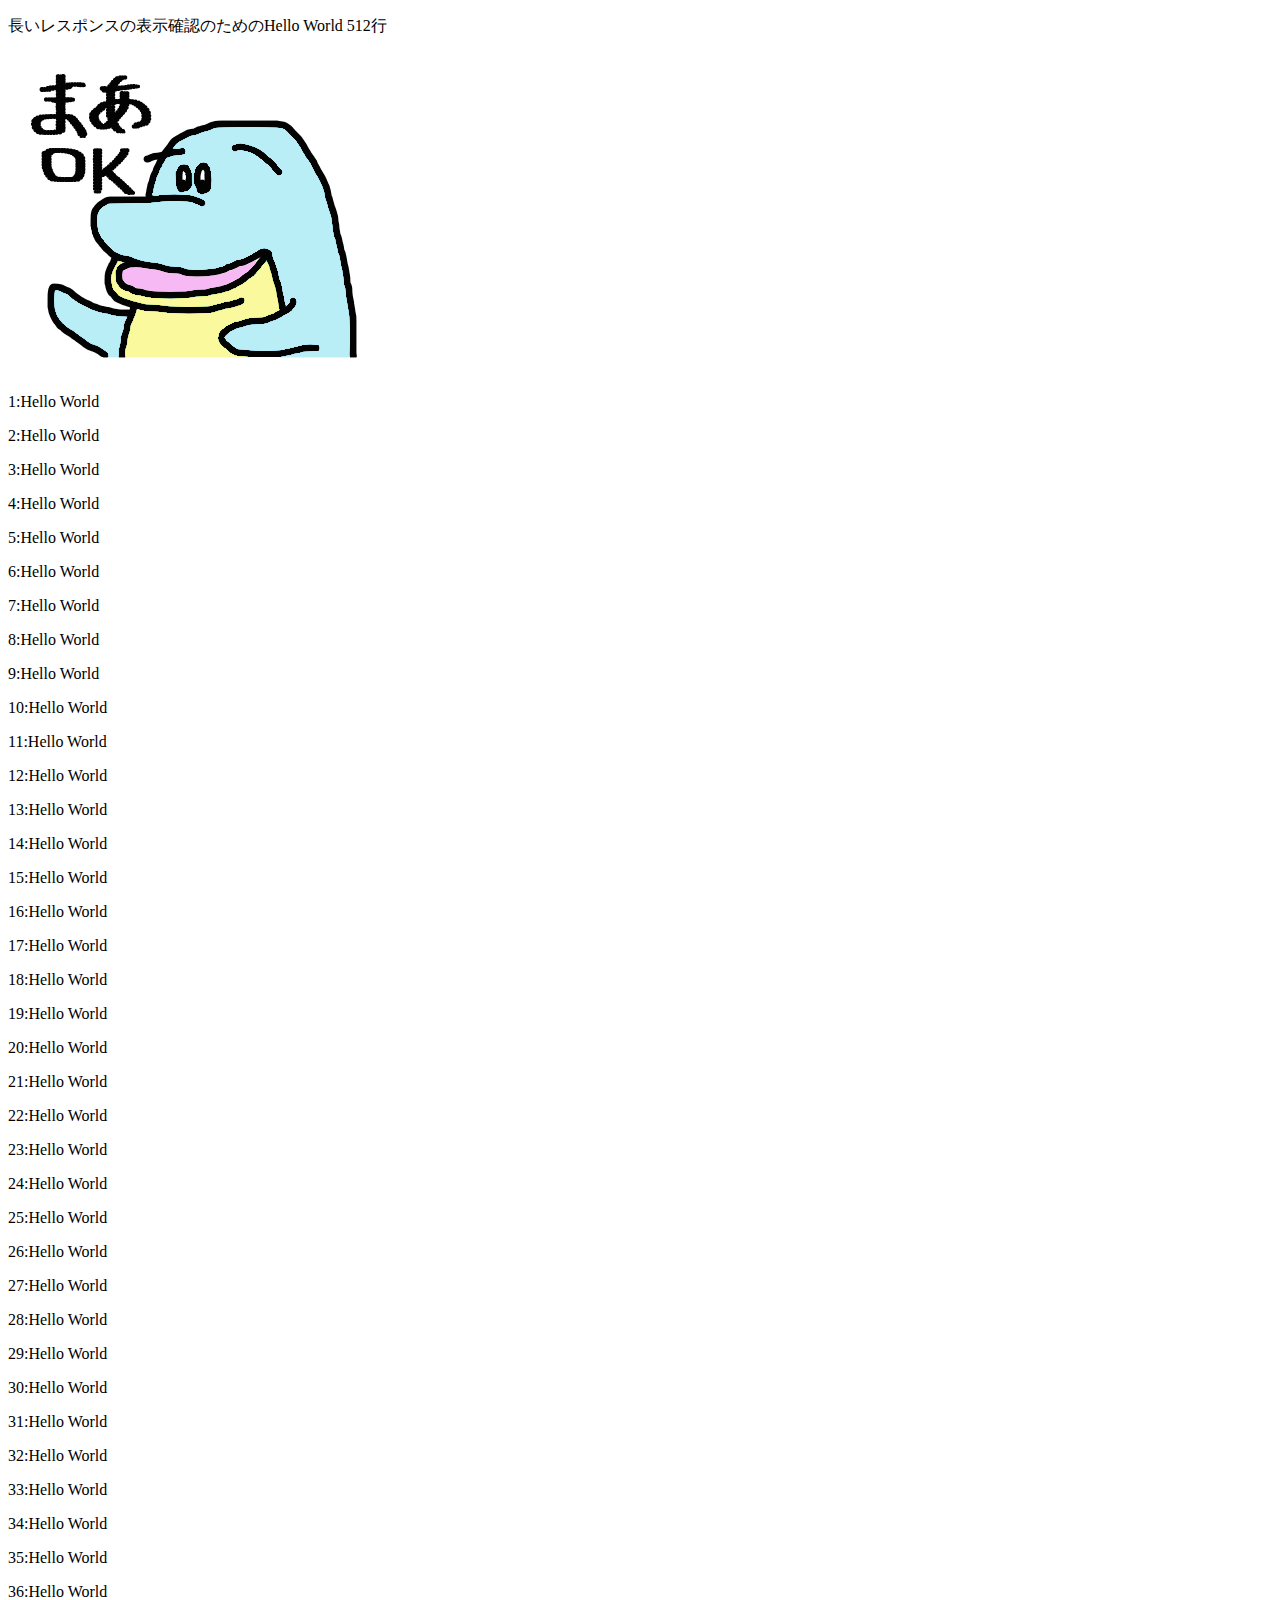
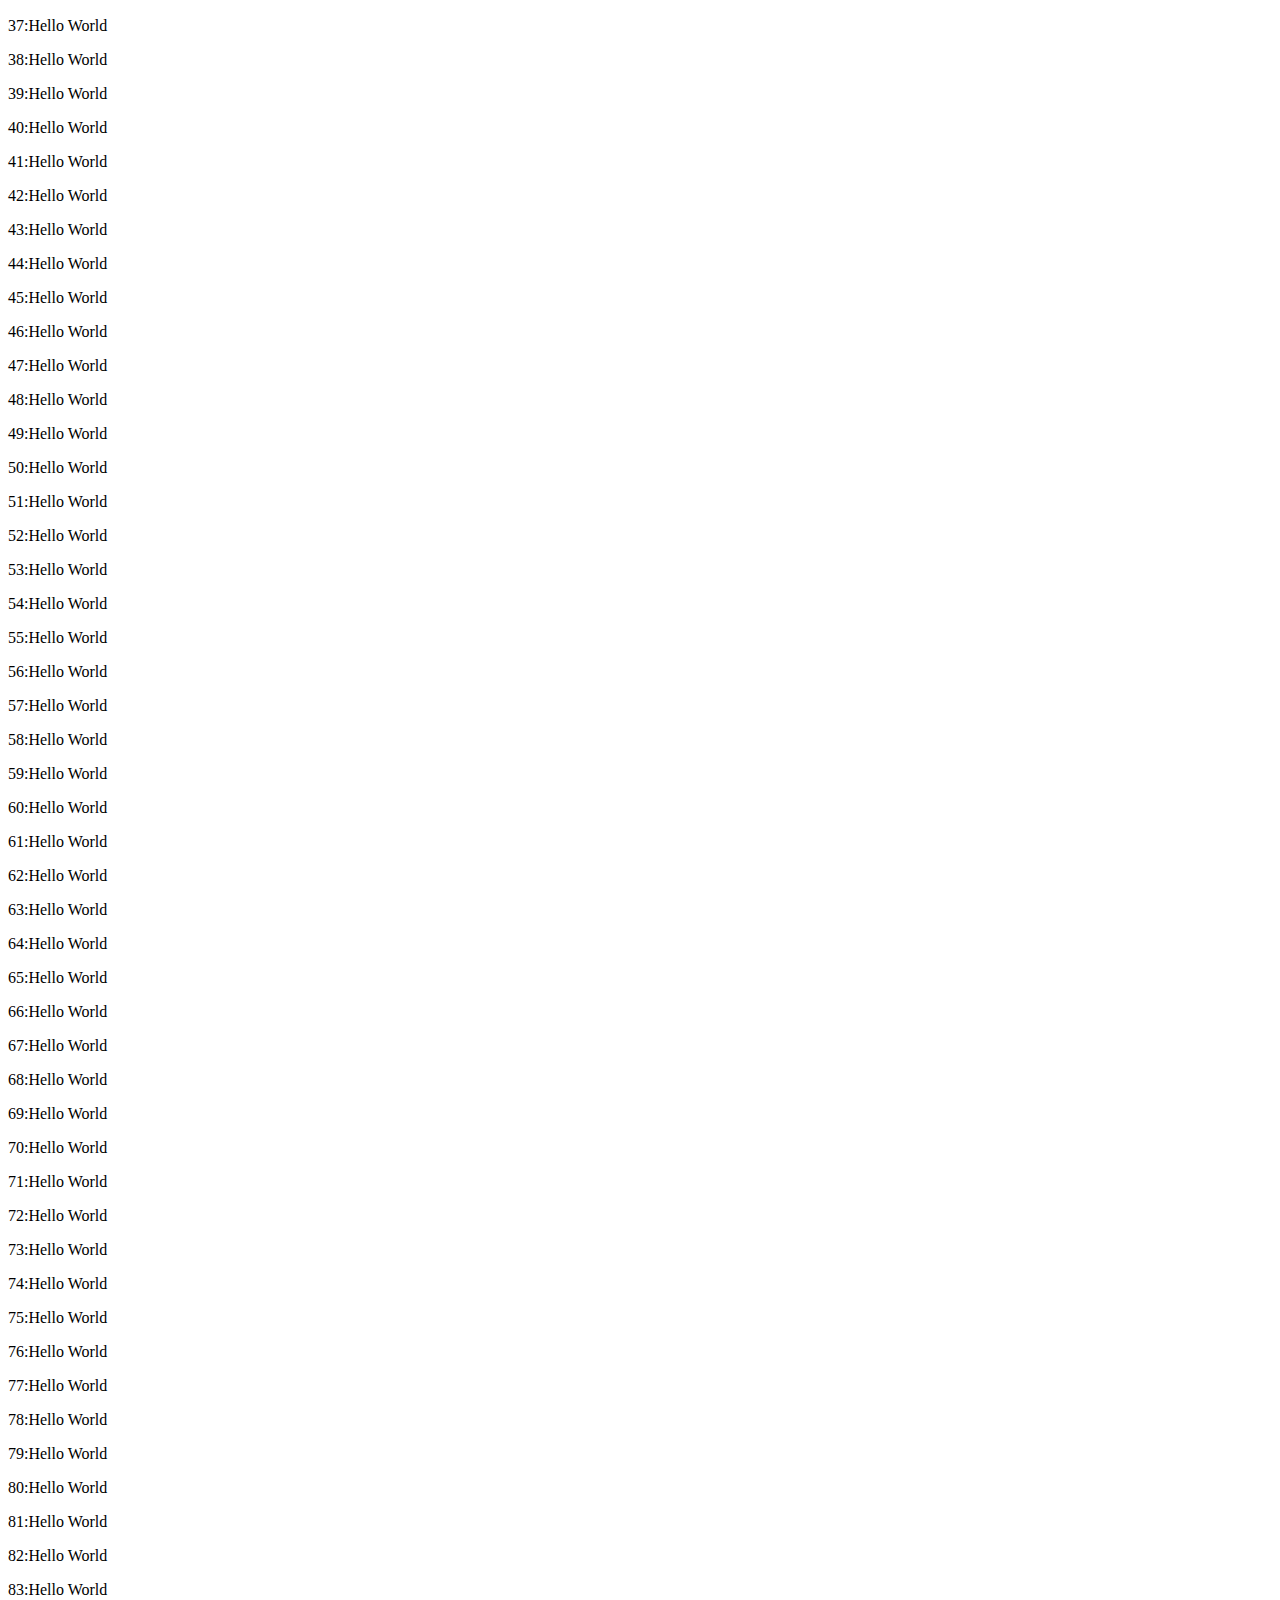
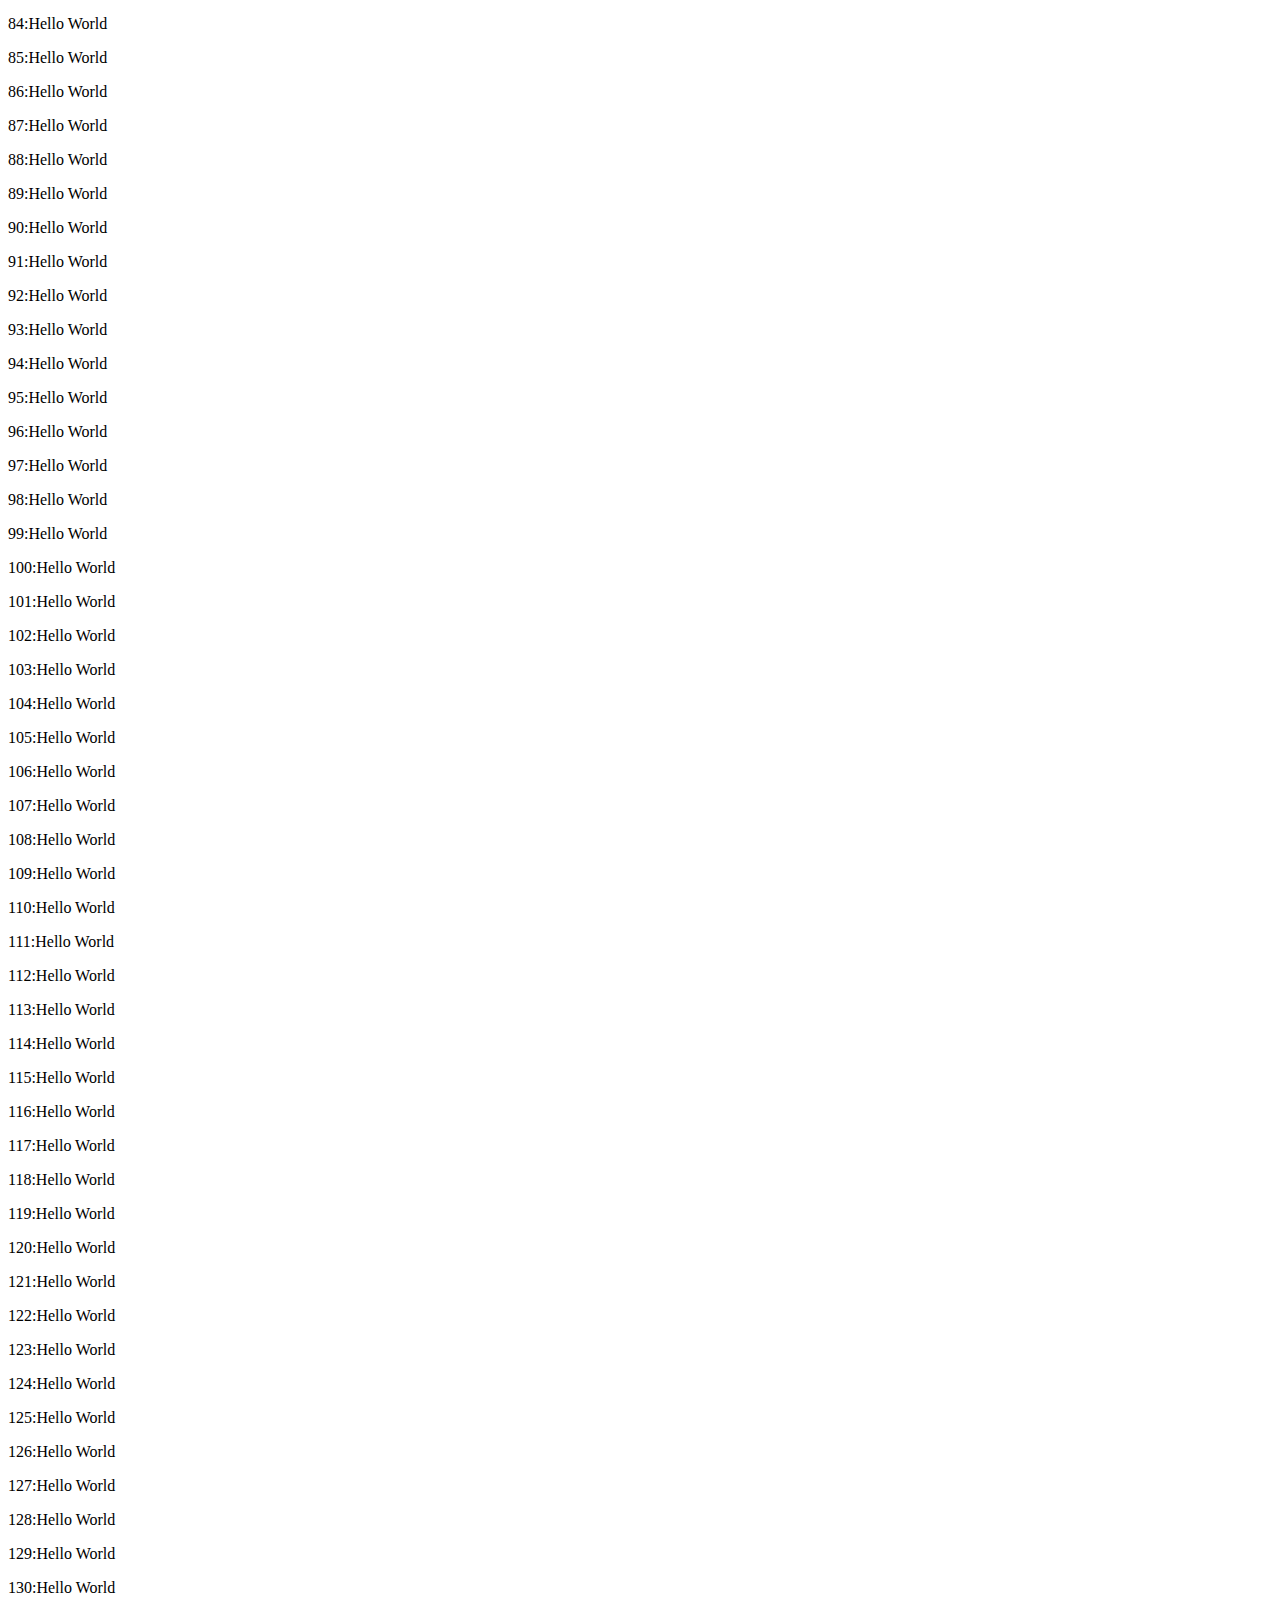
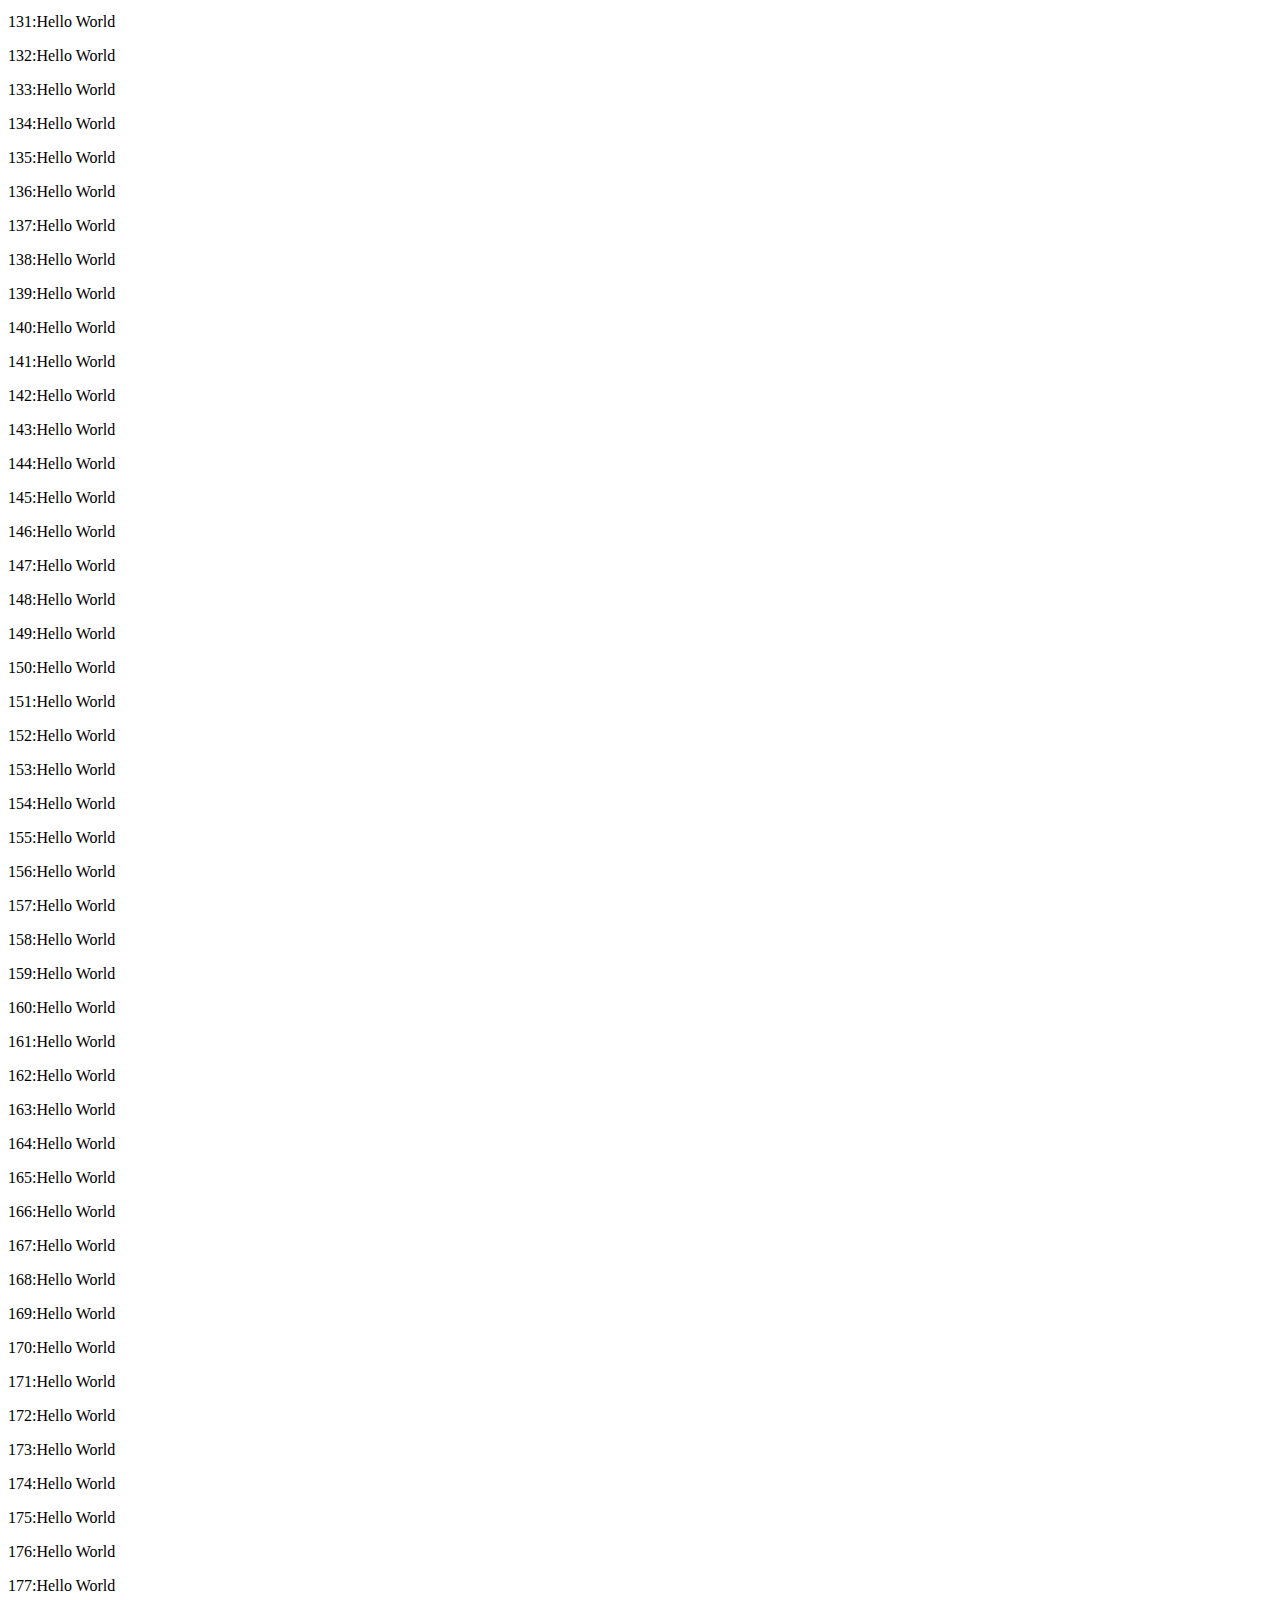
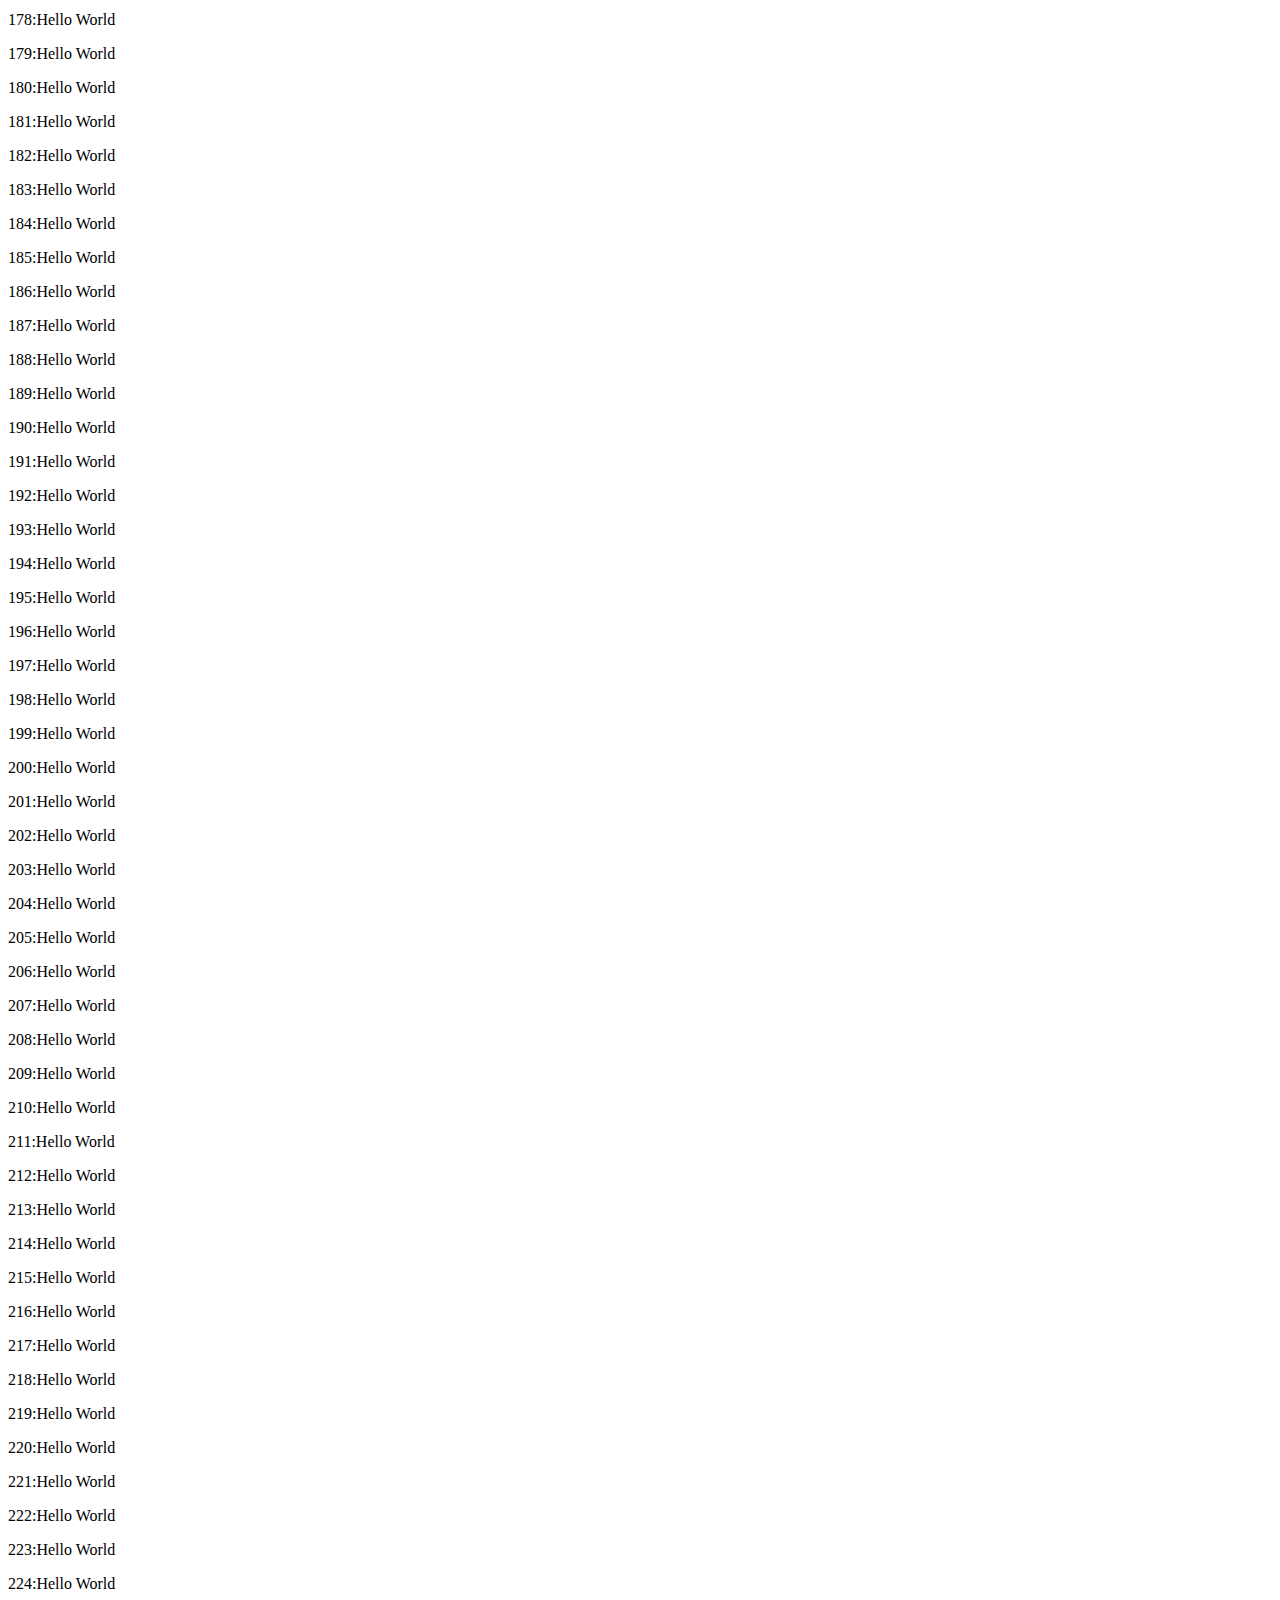
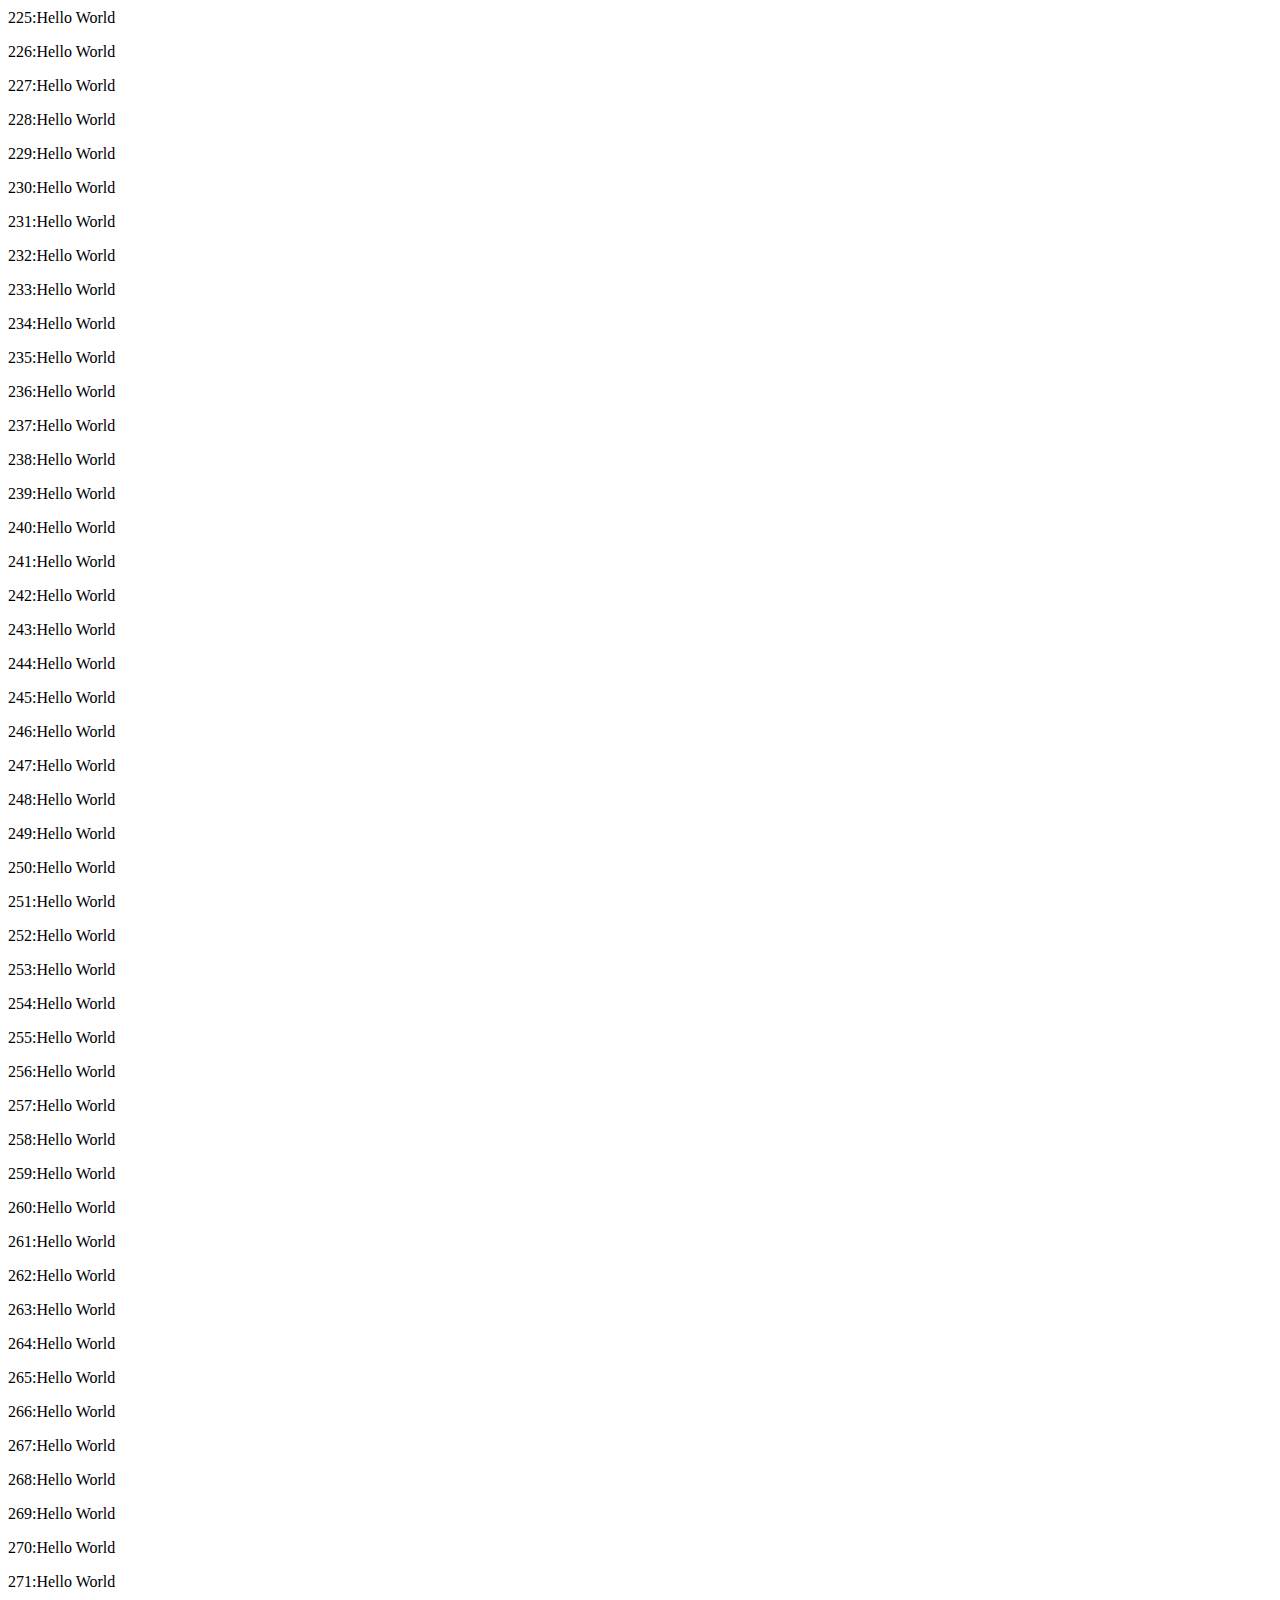
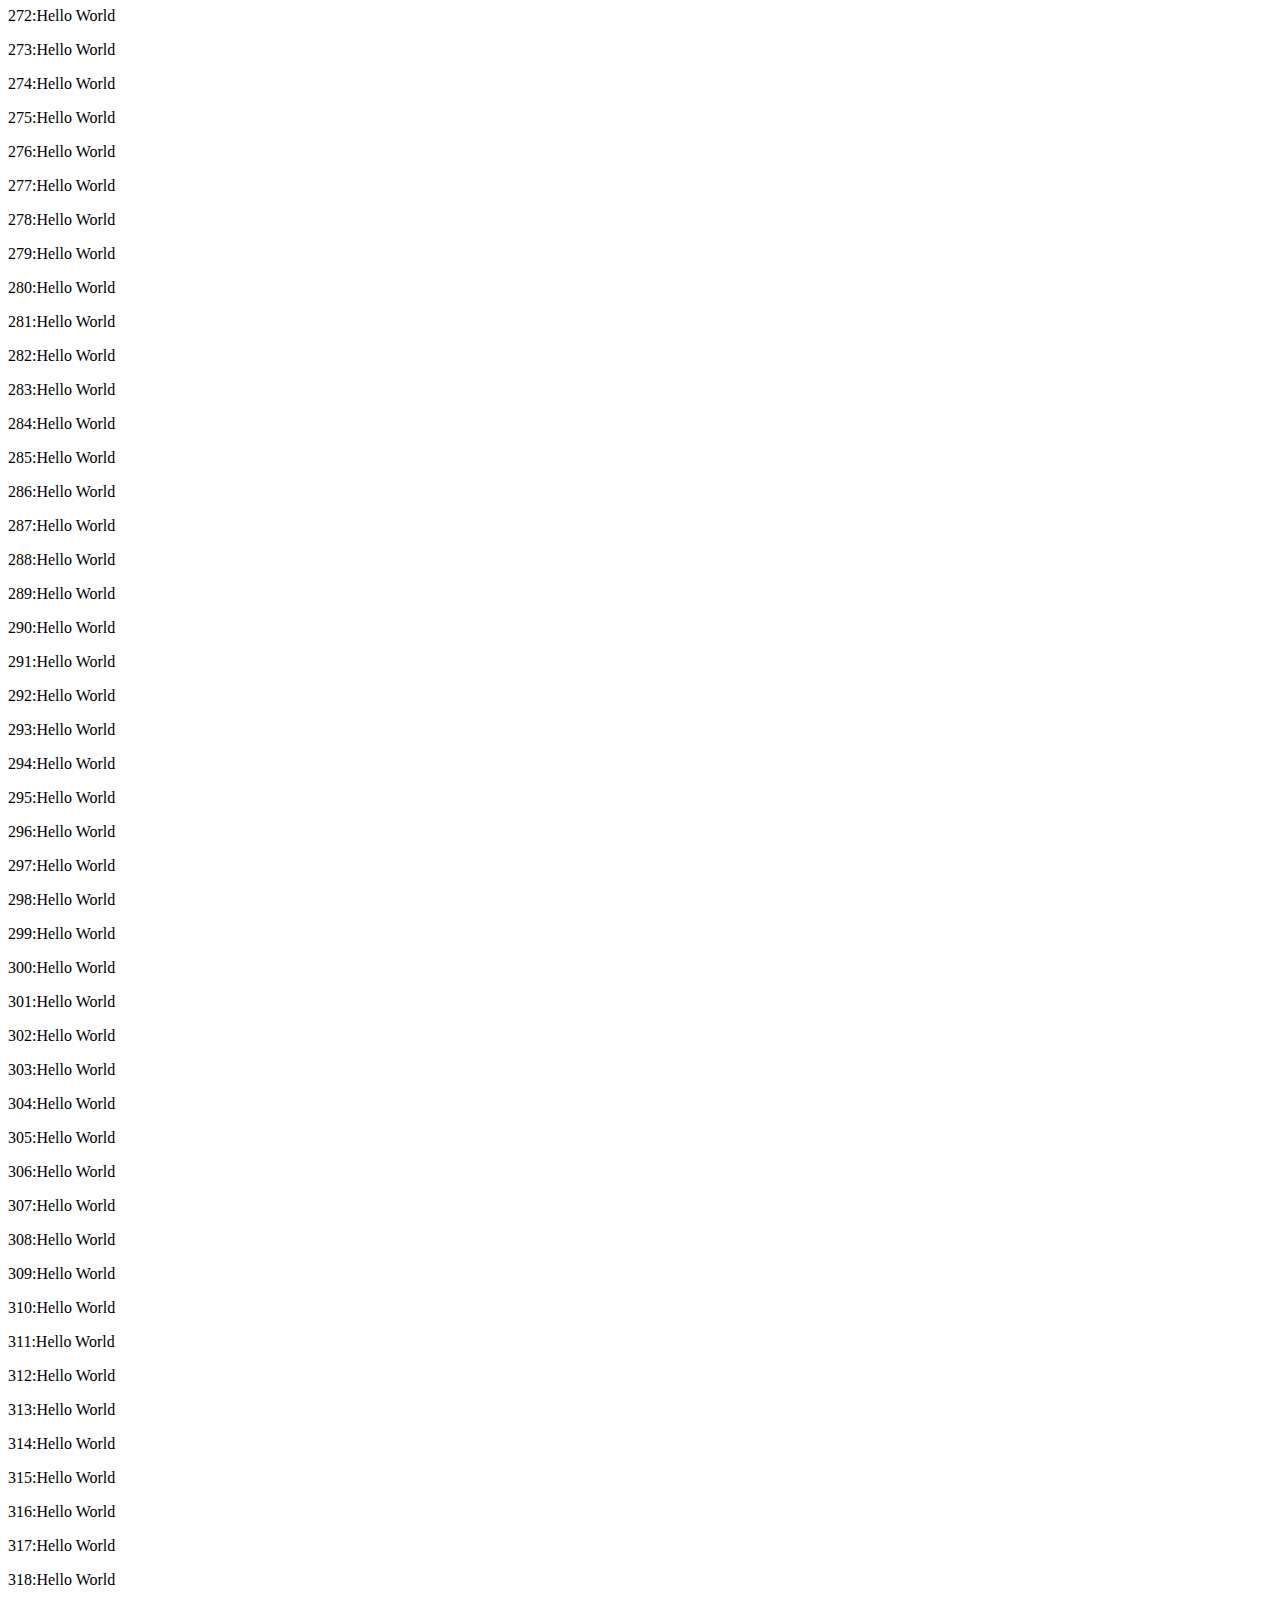
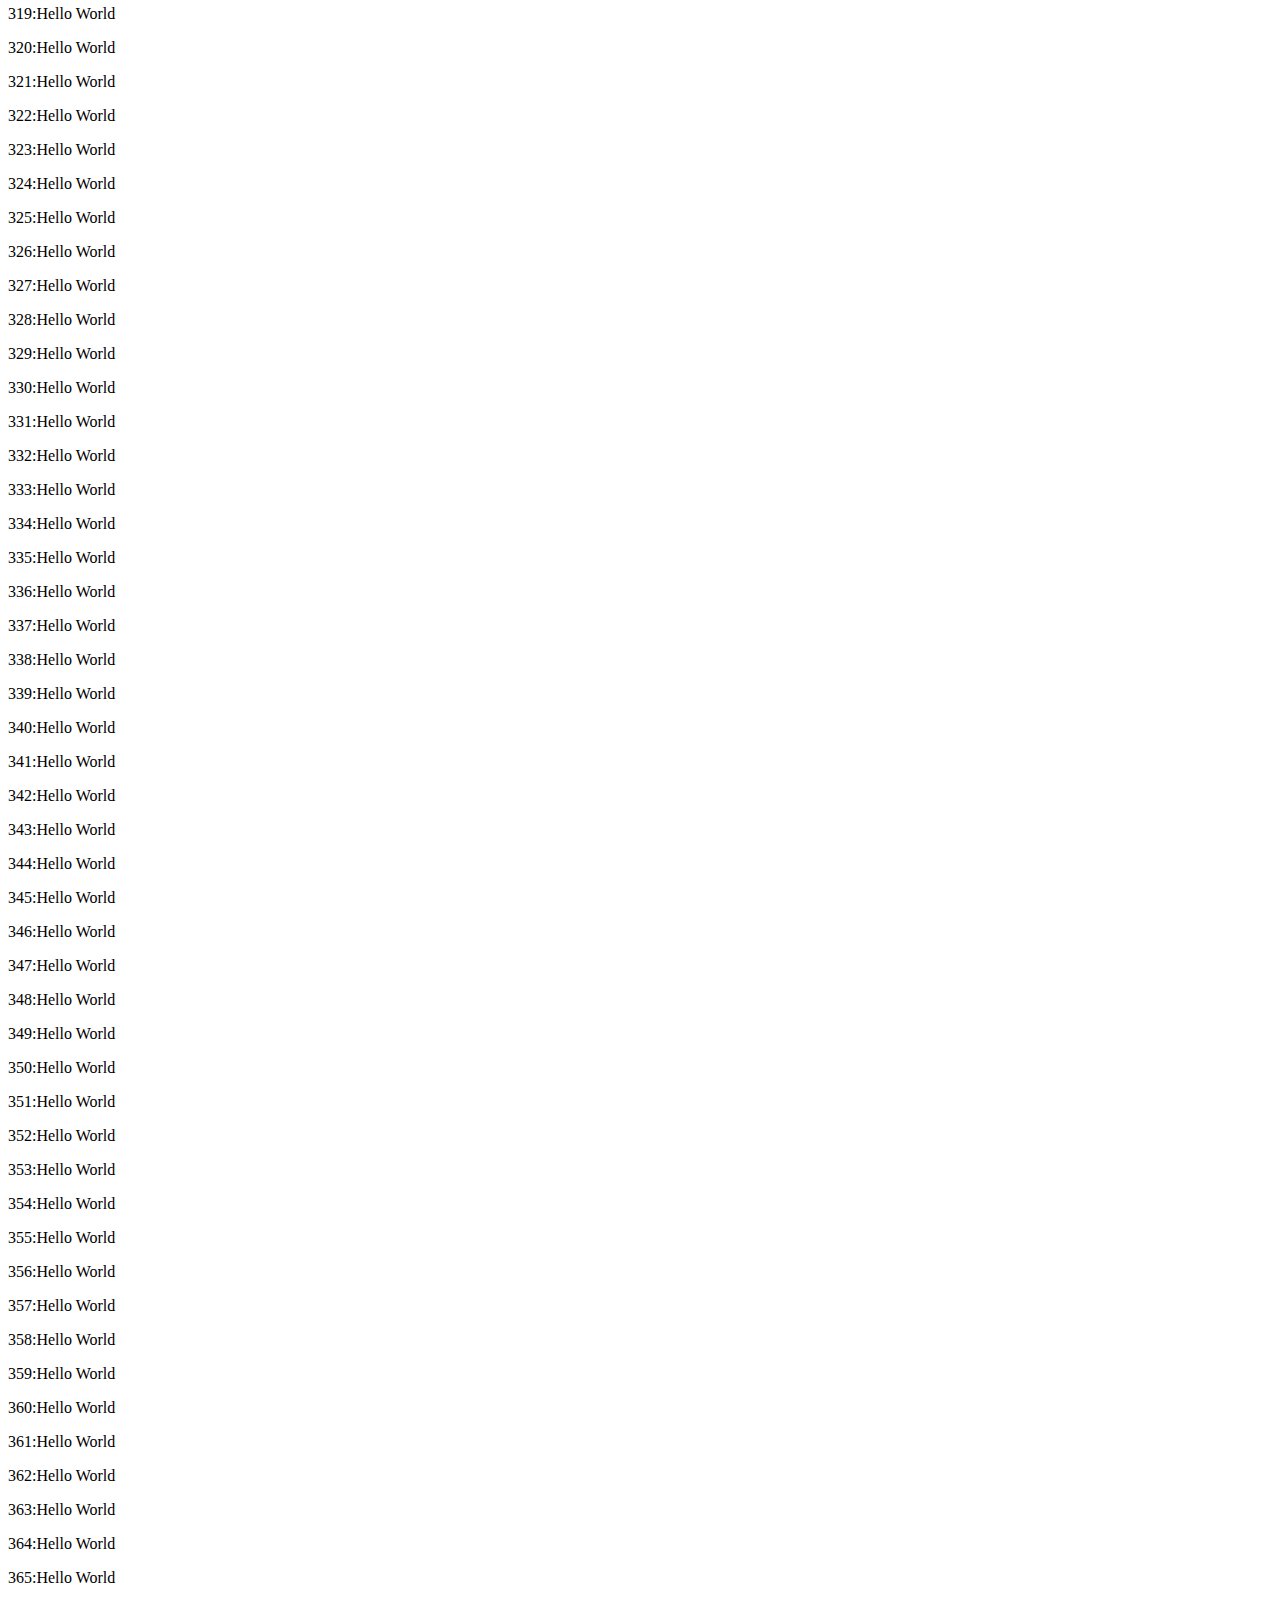
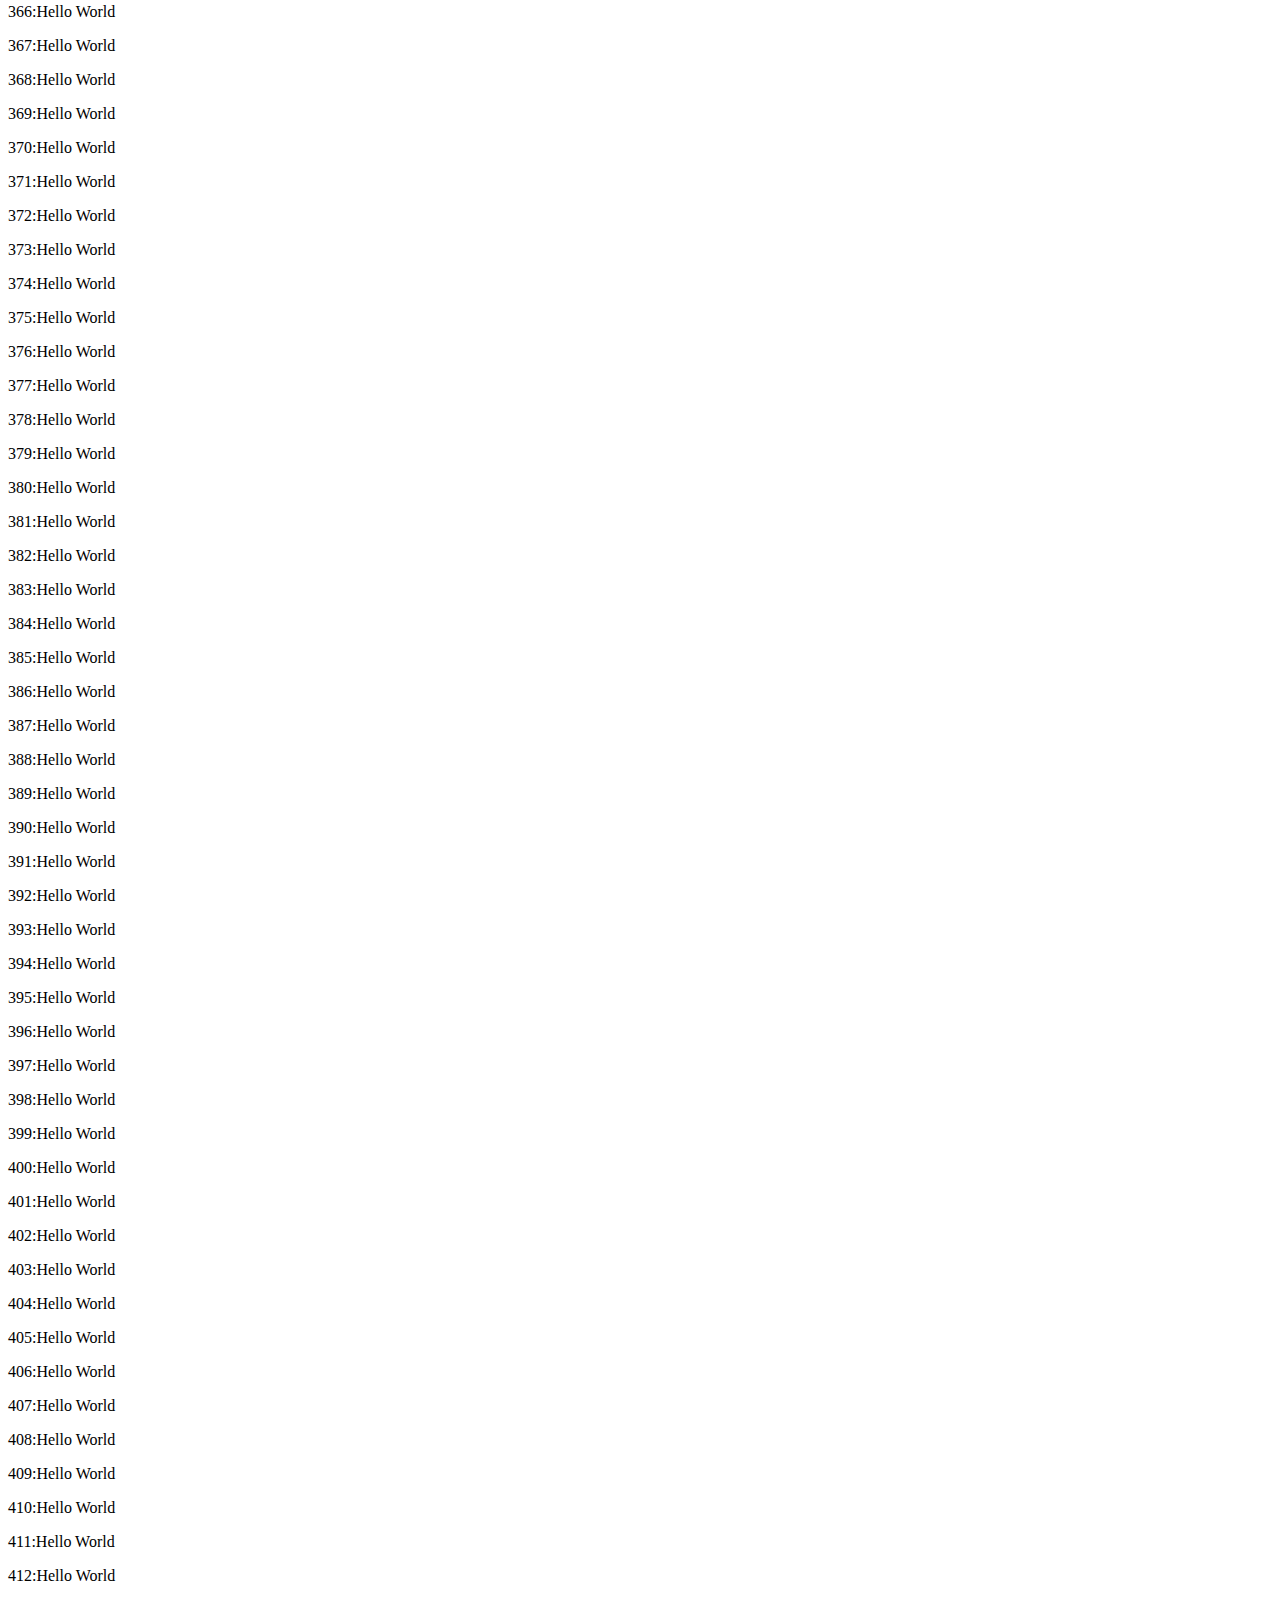
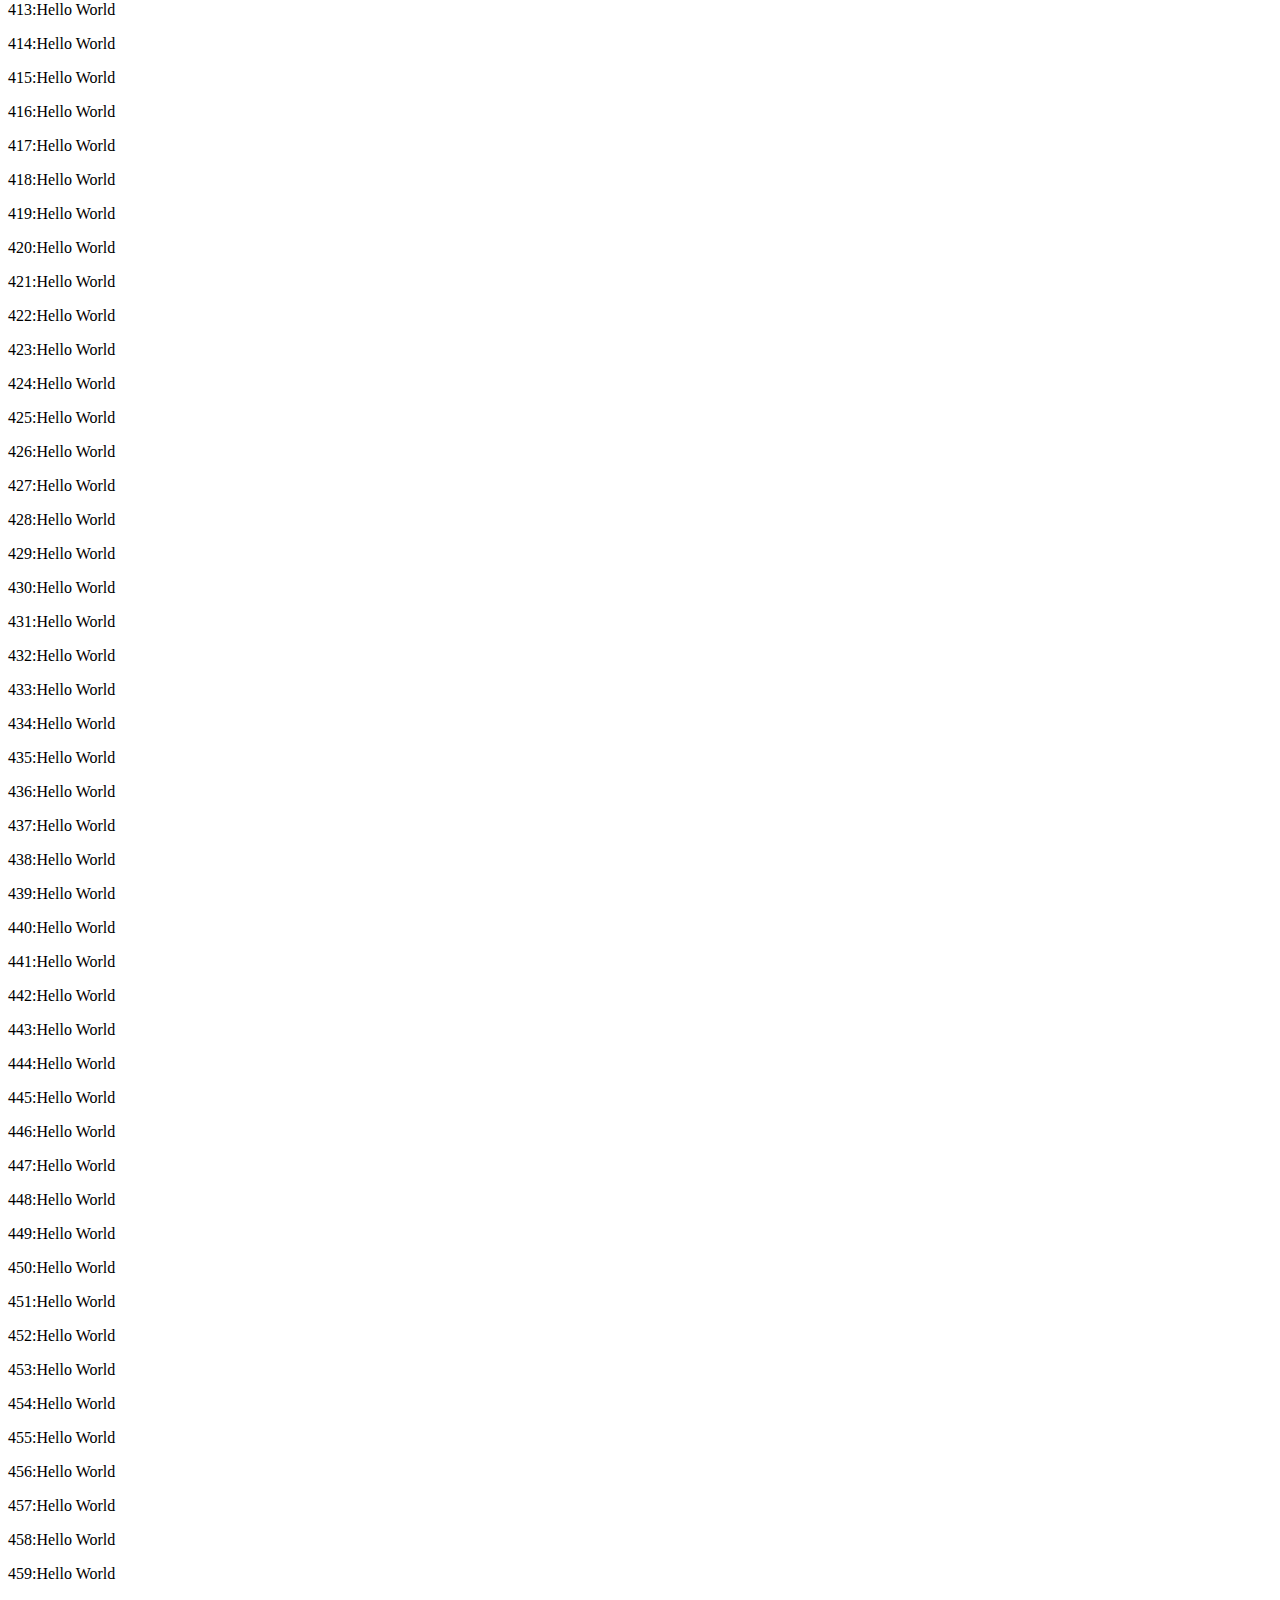
<file: sites/helloworld/top.html>
<!DOCTYPE html>
<html>

<head>
    <meta charset="utf-8">
    <link rel="icon" href="favicon.ico">
    <title>Hello World</title>
</head>

<body>
    <p>長いレスポンスの表示確認のためのHello World 512行</p>
    <img src="img/irukakun.png" alt="イルカくん">
    <p>1:Hello World</p>
    <p>2:Hello World</p>
    <p>3:Hello World</p>
    <p>4:Hello World</p>
    <p>5:Hello World</p>
    <p>6:Hello World</p>
    <p>7:Hello World</p>
    <p>8:Hello World</p>
    <p>9:Hello World</p>
    <p>10:Hello World</p>
    <p>11:Hello World</p>
    <p>12:Hello World</p>
    <p>13:Hello World</p>
    <p>14:Hello World</p>
    <p>15:Hello World</p>
    <p>16:Hello World</p>
    <p>17:Hello World</p>
    <p>18:Hello World</p>
    <p>19:Hello World</p>
    <p>20:Hello World</p>
    <p>21:Hello World</p>
    <p>22:Hello World</p>
    <p>23:Hello World</p>
    <p>24:Hello World</p>
    <p>25:Hello World</p>
    <p>26:Hello World</p>
    <p>27:Hello World</p>
    <p>28:Hello World</p>
    <p>29:Hello World</p>
    <p>30:Hello World</p>
    <p>31:Hello World</p>
    <p>32:Hello World</p>
    <p>33:Hello World</p>
    <p>34:Hello World</p>
    <p>35:Hello World</p>
    <p>36:Hello World</p>
    <p>37:Hello World</p>
    <p>38:Hello World</p>
    <p>39:Hello World</p>
    <p>40:Hello World</p>
    <p>41:Hello World</p>
    <p>42:Hello World</p>
    <p>43:Hello World</p>
    <p>44:Hello World</p>
    <p>45:Hello World</p>
    <p>46:Hello World</p>
    <p>47:Hello World</p>
    <p>48:Hello World</p>
    <p>49:Hello World</p>
    <p>50:Hello World</p>
    <p>51:Hello World</p>
    <p>52:Hello World</p>
    <p>53:Hello World</p>
    <p>54:Hello World</p>
    <p>55:Hello World</p>
    <p>56:Hello World</p>
    <p>57:Hello World</p>
    <p>58:Hello World</p>
    <p>59:Hello World</p>
    <p>60:Hello World</p>
    <p>61:Hello World</p>
    <p>62:Hello World</p>
    <p>63:Hello World</p>
    <p>64:Hello World</p>
    <p>65:Hello World</p>
    <p>66:Hello World</p>
    <p>67:Hello World</p>
    <p>68:Hello World</p>
    <p>69:Hello World</p>
    <p>70:Hello World</p>
    <p>71:Hello World</p>
    <p>72:Hello World</p>
    <p>73:Hello World</p>
    <p>74:Hello World</p>
    <p>75:Hello World</p>
    <p>76:Hello World</p>
    <p>77:Hello World</p>
    <p>78:Hello World</p>
    <p>79:Hello World</p>
    <p>80:Hello World</p>
    <p>81:Hello World</p>
    <p>82:Hello World</p>
    <p>83:Hello World</p>
    <p>84:Hello World</p>
    <p>85:Hello World</p>
    <p>86:Hello World</p>
    <p>87:Hello World</p>
    <p>88:Hello World</p>
    <p>89:Hello World</p>
    <p>90:Hello World</p>
    <p>91:Hello World</p>
    <p>92:Hello World</p>
    <p>93:Hello World</p>
    <p>94:Hello World</p>
    <p>95:Hello World</p>
    <p>96:Hello World</p>
    <p>97:Hello World</p>
    <p>98:Hello World</p>
    <p>99:Hello World</p>
    <p>100:Hello World</p>
    <p>101:Hello World</p>
    <p>102:Hello World</p>
    <p>103:Hello World</p>
    <p>104:Hello World</p>
    <p>105:Hello World</p>
    <p>106:Hello World</p>
    <p>107:Hello World</p>
    <p>108:Hello World</p>
    <p>109:Hello World</p>
    <p>110:Hello World</p>
    <p>111:Hello World</p>
    <p>112:Hello World</p>
    <p>113:Hello World</p>
    <p>114:Hello World</p>
    <p>115:Hello World</p>
    <p>116:Hello World</p>
    <p>117:Hello World</p>
    <p>118:Hello World</p>
    <p>119:Hello World</p>
    <p>120:Hello World</p>
    <p>121:Hello World</p>
    <p>122:Hello World</p>
    <p>123:Hello World</p>
    <p>124:Hello World</p>
    <p>125:Hello World</p>
    <p>126:Hello World</p>
    <p>127:Hello World</p>
    <p>128:Hello World</p>
    <p>129:Hello World</p>
    <p>130:Hello World</p>
    <p>131:Hello World</p>
    <p>132:Hello World</p>
    <p>133:Hello World</p>
    <p>134:Hello World</p>
    <p>135:Hello World</p>
    <p>136:Hello World</p>
    <p>137:Hello World</p>
    <p>138:Hello World</p>
    <p>139:Hello World</p>
    <p>140:Hello World</p>
    <p>141:Hello World</p>
    <p>142:Hello World</p>
    <p>143:Hello World</p>
    <p>144:Hello World</p>
    <p>145:Hello World</p>
    <p>146:Hello World</p>
    <p>147:Hello World</p>
    <p>148:Hello World</p>
    <p>149:Hello World</p>
    <p>150:Hello World</p>
    <p>151:Hello World</p>
    <p>152:Hello World</p>
    <p>153:Hello World</p>
    <p>154:Hello World</p>
    <p>155:Hello World</p>
    <p>156:Hello World</p>
    <p>157:Hello World</p>
    <p>158:Hello World</p>
    <p>159:Hello World</p>
    <p>160:Hello World</p>
    <p>161:Hello World</p>
    <p>162:Hello World</p>
    <p>163:Hello World</p>
    <p>164:Hello World</p>
    <p>165:Hello World</p>
    <p>166:Hello World</p>
    <p>167:Hello World</p>
    <p>168:Hello World</p>
    <p>169:Hello World</p>
    <p>170:Hello World</p>
    <p>171:Hello World</p>
    <p>172:Hello World</p>
    <p>173:Hello World</p>
    <p>174:Hello World</p>
    <p>175:Hello World</p>
    <p>176:Hello World</p>
    <p>177:Hello World</p>
    <p>178:Hello World</p>
    <p>179:Hello World</p>
    <p>180:Hello World</p>
    <p>181:Hello World</p>
    <p>182:Hello World</p>
    <p>183:Hello World</p>
    <p>184:Hello World</p>
    <p>185:Hello World</p>
    <p>186:Hello World</p>
    <p>187:Hello World</p>
    <p>188:Hello World</p>
    <p>189:Hello World</p>
    <p>190:Hello World</p>
    <p>191:Hello World</p>
    <p>192:Hello World</p>
    <p>193:Hello World</p>
    <p>194:Hello World</p>
    <p>195:Hello World</p>
    <p>196:Hello World</p>
    <p>197:Hello World</p>
    <p>198:Hello World</p>
    <p>199:Hello World</p>
    <p>200:Hello World</p>
    <p>201:Hello World</p>
    <p>202:Hello World</p>
    <p>203:Hello World</p>
    <p>204:Hello World</p>
    <p>205:Hello World</p>
    <p>206:Hello World</p>
    <p>207:Hello World</p>
    <p>208:Hello World</p>
    <p>209:Hello World</p>
    <p>210:Hello World</p>
    <p>211:Hello World</p>
    <p>212:Hello World</p>
    <p>213:Hello World</p>
    <p>214:Hello World</p>
    <p>215:Hello World</p>
    <p>216:Hello World</p>
    <p>217:Hello World</p>
    <p>218:Hello World</p>
    <p>219:Hello World</p>
    <p>220:Hello World</p>
    <p>221:Hello World</p>
    <p>222:Hello World</p>
    <p>223:Hello World</p>
    <p>224:Hello World</p>
    <p>225:Hello World</p>
    <p>226:Hello World</p>
    <p>227:Hello World</p>
    <p>228:Hello World</p>
    <p>229:Hello World</p>
    <p>230:Hello World</p>
    <p>231:Hello World</p>
    <p>232:Hello World</p>
    <p>233:Hello World</p>
    <p>234:Hello World</p>
    <p>235:Hello World</p>
    <p>236:Hello World</p>
    <p>237:Hello World</p>
    <p>238:Hello World</p>
    <p>239:Hello World</p>
    <p>240:Hello World</p>
    <p>241:Hello World</p>
    <p>242:Hello World</p>
    <p>243:Hello World</p>
    <p>244:Hello World</p>
    <p>245:Hello World</p>
    <p>246:Hello World</p>
    <p>247:Hello World</p>
    <p>248:Hello World</p>
    <p>249:Hello World</p>
    <p>250:Hello World</p>
    <p>251:Hello World</p>
    <p>252:Hello World</p>
    <p>253:Hello World</p>
    <p>254:Hello World</p>
    <p>255:Hello World</p>
    <p>256:Hello World</p>
    <p>257:Hello World</p>
    <p>258:Hello World</p>
    <p>259:Hello World</p>
    <p>260:Hello World</p>
    <p>261:Hello World</p>
    <p>262:Hello World</p>
    <p>263:Hello World</p>
    <p>264:Hello World</p>
    <p>265:Hello World</p>
    <p>266:Hello World</p>
    <p>267:Hello World</p>
    <p>268:Hello World</p>
    <p>269:Hello World</p>
    <p>270:Hello World</p>
    <p>271:Hello World</p>
    <p>272:Hello World</p>
    <p>273:Hello World</p>
    <p>274:Hello World</p>
    <p>275:Hello World</p>
    <p>276:Hello World</p>
    <p>277:Hello World</p>
    <p>278:Hello World</p>
    <p>279:Hello World</p>
    <p>280:Hello World</p>
    <p>281:Hello World</p>
    <p>282:Hello World</p>
    <p>283:Hello World</p>
    <p>284:Hello World</p>
    <p>285:Hello World</p>
    <p>286:Hello World</p>
    <p>287:Hello World</p>
    <p>288:Hello World</p>
    <p>289:Hello World</p>
    <p>290:Hello World</p>
    <p>291:Hello World</p>
    <p>292:Hello World</p>
    <p>293:Hello World</p>
    <p>294:Hello World</p>
    <p>295:Hello World</p>
    <p>296:Hello World</p>
    <p>297:Hello World</p>
    <p>298:Hello World</p>
    <p>299:Hello World</p>
    <p>300:Hello World</p>
    <p>301:Hello World</p>
    <p>302:Hello World</p>
    <p>303:Hello World</p>
    <p>304:Hello World</p>
    <p>305:Hello World</p>
    <p>306:Hello World</p>
    <p>307:Hello World</p>
    <p>308:Hello World</p>
    <p>309:Hello World</p>
    <p>310:Hello World</p>
    <p>311:Hello World</p>
    <p>312:Hello World</p>
    <p>313:Hello World</p>
    <p>314:Hello World</p>
    <p>315:Hello World</p>
    <p>316:Hello World</p>
    <p>317:Hello World</p>
    <p>318:Hello World</p>
    <p>319:Hello World</p>
    <p>320:Hello World</p>
    <p>321:Hello World</p>
    <p>322:Hello World</p>
    <p>323:Hello World</p>
    <p>324:Hello World</p>
    <p>325:Hello World</p>
    <p>326:Hello World</p>
    <p>327:Hello World</p>
    <p>328:Hello World</p>
    <p>329:Hello World</p>
    <p>330:Hello World</p>
    <p>331:Hello World</p>
    <p>332:Hello World</p>
    <p>333:Hello World</p>
    <p>334:Hello World</p>
    <p>335:Hello World</p>
    <p>336:Hello World</p>
    <p>337:Hello World</p>
    <p>338:Hello World</p>
    <p>339:Hello World</p>
    <p>340:Hello World</p>
    <p>341:Hello World</p>
    <p>342:Hello World</p>
    <p>343:Hello World</p>
    <p>344:Hello World</p>
    <p>345:Hello World</p>
    <p>346:Hello World</p>
    <p>347:Hello World</p>
    <p>348:Hello World</p>
    <p>349:Hello World</p>
    <p>350:Hello World</p>
    <p>351:Hello World</p>
    <p>352:Hello World</p>
    <p>353:Hello World</p>
    <p>354:Hello World</p>
    <p>355:Hello World</p>
    <p>356:Hello World</p>
    <p>357:Hello World</p>
    <p>358:Hello World</p>
    <p>359:Hello World</p>
    <p>360:Hello World</p>
    <p>361:Hello World</p>
    <p>362:Hello World</p>
    <p>363:Hello World</p>
    <p>364:Hello World</p>
    <p>365:Hello World</p>
    <p>366:Hello World</p>
    <p>367:Hello World</p>
    <p>368:Hello World</p>
    <p>369:Hello World</p>
    <p>370:Hello World</p>
    <p>371:Hello World</p>
    <p>372:Hello World</p>
    <p>373:Hello World</p>
    <p>374:Hello World</p>
    <p>375:Hello World</p>
    <p>376:Hello World</p>
    <p>377:Hello World</p>
    <p>378:Hello World</p>
    <p>379:Hello World</p>
    <p>380:Hello World</p>
    <p>381:Hello World</p>
    <p>382:Hello World</p>
    <p>383:Hello World</p>
    <p>384:Hello World</p>
    <p>385:Hello World</p>
    <p>386:Hello World</p>
    <p>387:Hello World</p>
    <p>388:Hello World</p>
    <p>389:Hello World</p>
    <p>390:Hello World</p>
    <p>391:Hello World</p>
    <p>392:Hello World</p>
    <p>393:Hello World</p>
    <p>394:Hello World</p>
    <p>395:Hello World</p>
    <p>396:Hello World</p>
    <p>397:Hello World</p>
    <p>398:Hello World</p>
    <p>399:Hello World</p>
    <p>400:Hello World</p>
    <p>401:Hello World</p>
    <p>402:Hello World</p>
    <p>403:Hello World</p>
    <p>404:Hello World</p>
    <p>405:Hello World</p>
    <p>406:Hello World</p>
    <p>407:Hello World</p>
    <p>408:Hello World</p>
    <p>409:Hello World</p>
    <p>410:Hello World</p>
    <p>411:Hello World</p>
    <p>412:Hello World</p>
    <p>413:Hello World</p>
    <p>414:Hello World</p>
    <p>415:Hello World</p>
    <p>416:Hello World</p>
    <p>417:Hello World</p>
    <p>418:Hello World</p>
    <p>419:Hello World</p>
    <p>420:Hello World</p>
    <p>421:Hello World</p>
    <p>422:Hello World</p>
    <p>423:Hello World</p>
    <p>424:Hello World</p>
    <p>425:Hello World</p>
    <p>426:Hello World</p>
    <p>427:Hello World</p>
    <p>428:Hello World</p>
    <p>429:Hello World</p>
    <p>430:Hello World</p>
    <p>431:Hello World</p>
    <p>432:Hello World</p>
    <p>433:Hello World</p>
    <p>434:Hello World</p>
    <p>435:Hello World</p>
    <p>436:Hello World</p>
    <p>437:Hello World</p>
    <p>438:Hello World</p>
    <p>439:Hello World</p>
    <p>440:Hello World</p>
    <p>441:Hello World</p>
    <p>442:Hello World</p>
    <p>443:Hello World</p>
    <p>444:Hello World</p>
    <p>445:Hello World</p>
    <p>446:Hello World</p>
    <p>447:Hello World</p>
    <p>448:Hello World</p>
    <p>449:Hello World</p>
    <p>450:Hello World</p>
    <p>451:Hello World</p>
    <p>452:Hello World</p>
    <p>453:Hello World</p>
    <p>454:Hello World</p>
    <p>455:Hello World</p>
    <p>456:Hello World</p>
    <p>457:Hello World</p>
    <p>458:Hello World</p>
    <p>459:Hello World</p>
    <p>460:Hello World</p>
    <p>461:Hello World</p>
    <p>462:Hello World</p>
    <p>463:Hello World</p>
    <p>464:Hello World</p>
    <p>465:Hello World</p>
    <p>466:Hello World</p>
    <p>467:Hello World</p>
    <p>468:Hello World</p>
    <p>469:Hello World</p>
    <p>470:Hello World</p>
    <p>471:Hello World</p>
    <p>472:Hello World</p>
    <p>473:Hello World</p>
    <p>474:Hello World</p>
    <p>475:Hello World</p>
    <p>476:Hello World</p>
    <p>477:Hello World</p>
    <p>478:Hello World</p>
    <p>479:Hello World</p>
    <p>480:Hello World</p>
    <p>481:Hello World</p>
    <p>482:Hello World</p>
    <p>483:Hello World</p>
    <p>484:Hello World</p>
    <p>485:Hello World</p>
    <p>486:Hello World</p>
    <p>487:Hello World</p>
    <p>488:Hello World</p>
    <p>489:Hello World</p>
    <p>490:Hello World</p>
    <p>491:Hello World</p>
    <p>492:Hello World</p>
    <p>493:Hello World</p>
    <p>494:Hello World</p>
    <p>495:Hello World</p>
    <p>496:Hello World</p>
    <p>497:Hello World</p>
    <p>498:Hello World</p>
    <p>499:Hello World</p>
    <p>500:Hello World</p>
    <p>501:Hello World</p>
    <p>502:Hello World</p>
    <p>503:Hello World</p>
    <p>504:Hello World</p>
    <p>505:Hello World</p>
    <p>506:Hello World</p>
    <p>507:Hello World</p>
    <p>508:Hello World</p>
    <p>509:Hello World</p>
    <p>510:Hello World</p>
    <p>511:Hello World</p>
    <p>512:Hello World</p>
</body>

</html>
</file>
<file: sites/dlex/css/dlex.css>
.flex-container {
    display: flex;
    flex-direction: row;
    align-items: flex-end;
}

.flex-container_vertical {
    display: flex;
    flex-direction: column;
    align-items: flex-start;
}

.t_header {
    background-color: lightblue;
    border: 1px solid #ddd;
}

.t_data {
    border: 1px solid #ddd;
}

#messages {
    display: none;
    font-size: 18px;
    width: 900px;
    border-radius: 3px;
    border: 2px solid rgb(2, 159, 104);
    background-color: rgb(166, 238, 213);
    padding-left: 5px;
}

#errormessages {
    display: none;
    font-size: 18px;
    width: 900px;
    border-radius: 3px;
    border: 2px solid rgb(182, 23, 23);
    background-color: rgb(247, 221, 221);
    padding-left: 5px;
}

.dlex_text_small {
    width: 100px;
}

.dlex_text_medium {
    width: 200px;
}

.dlex_text_large {
    width: 300px;
}

.dlex_text {
    padding: 5px 7px;
    font-size: 16px;
    border-radius: 3px;
    border: 2px solid #ddd;
    box-sizing: border-box;
}

.dlex_text:focus {
    border: 2px solid #15bedb;
    z-index: 10;
    outline: 0;
}

.dlex_button {
    width: 70px;
    margin: auto 10px 2px;
    font-size: 16px;
    border-radius: 3px;
    border: 2px solid #15bedb;
    background-color: #15bedb;
}

.dlex_button:hover {
    border: 2px solid #028ba3;
}

.dlex_button:active {
    border: 2px solid #77e1f4;
    background-color: #77e1f4;
}
</file>
